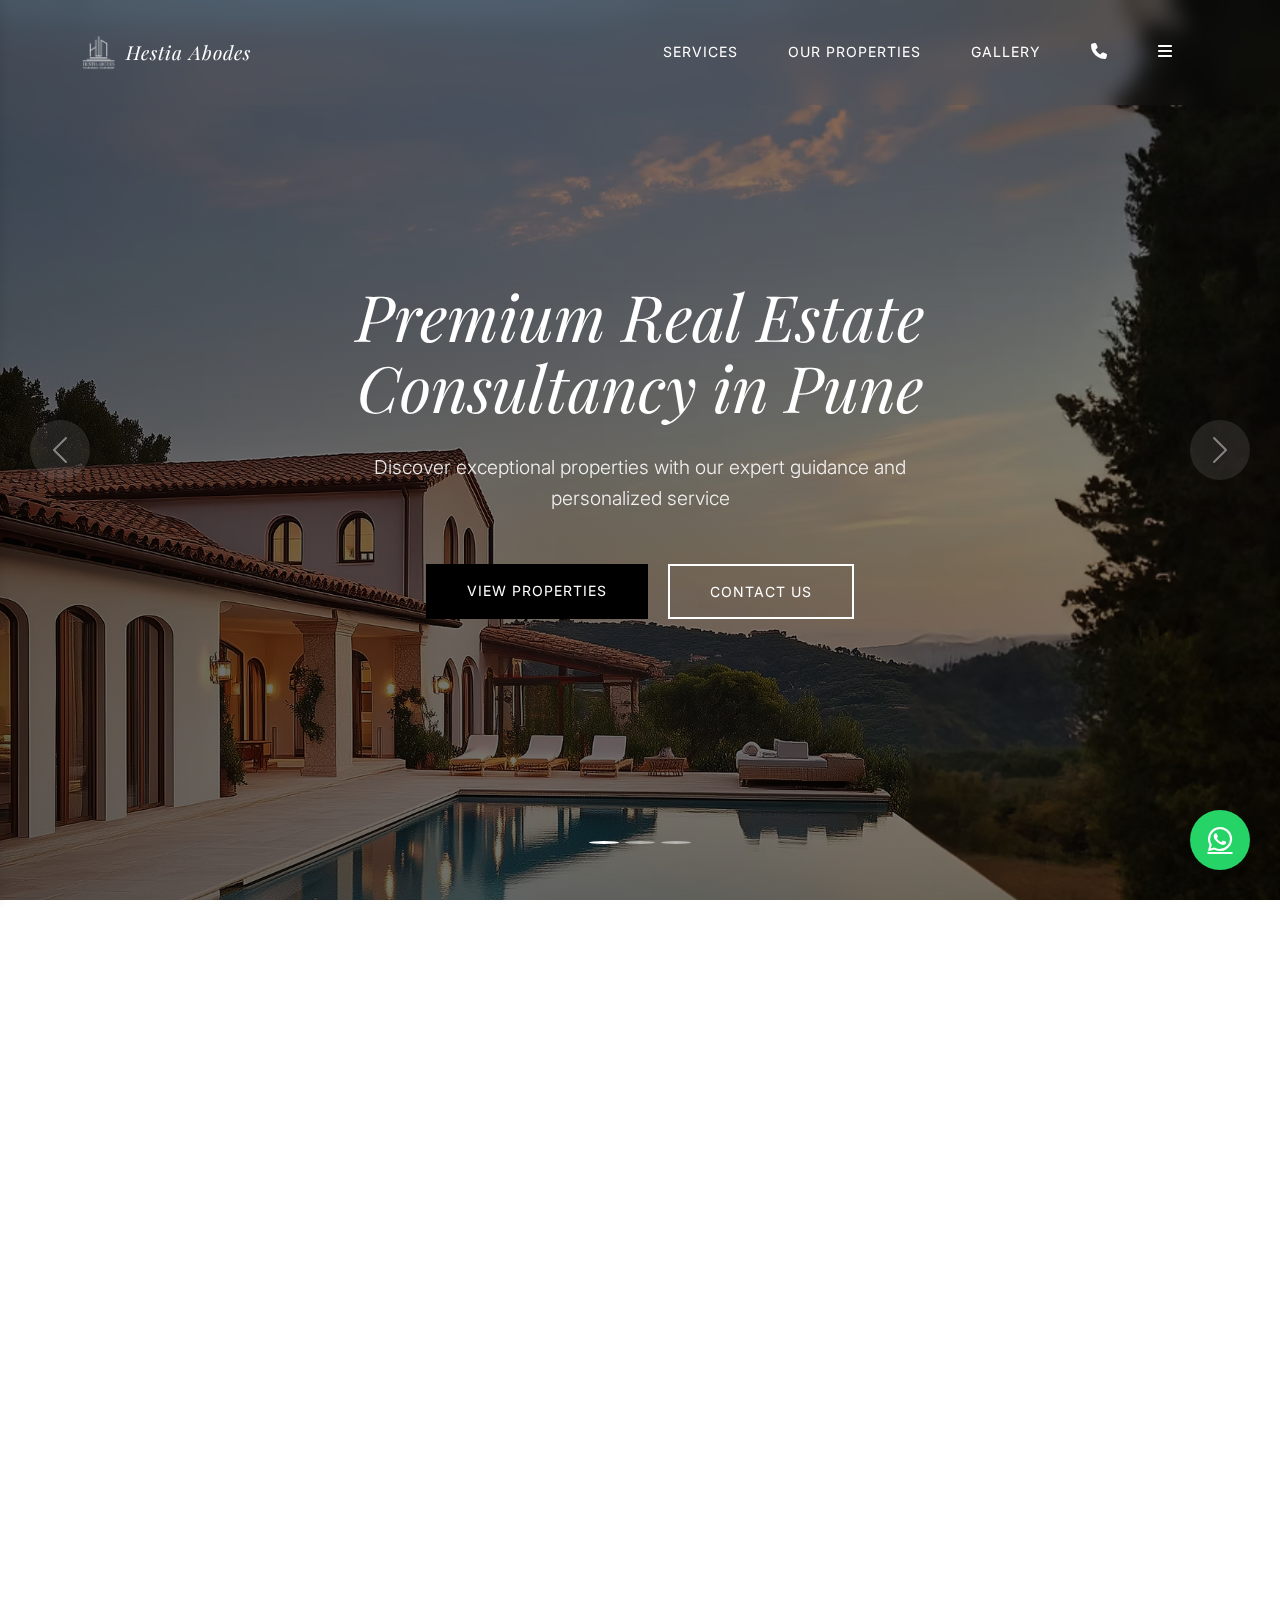
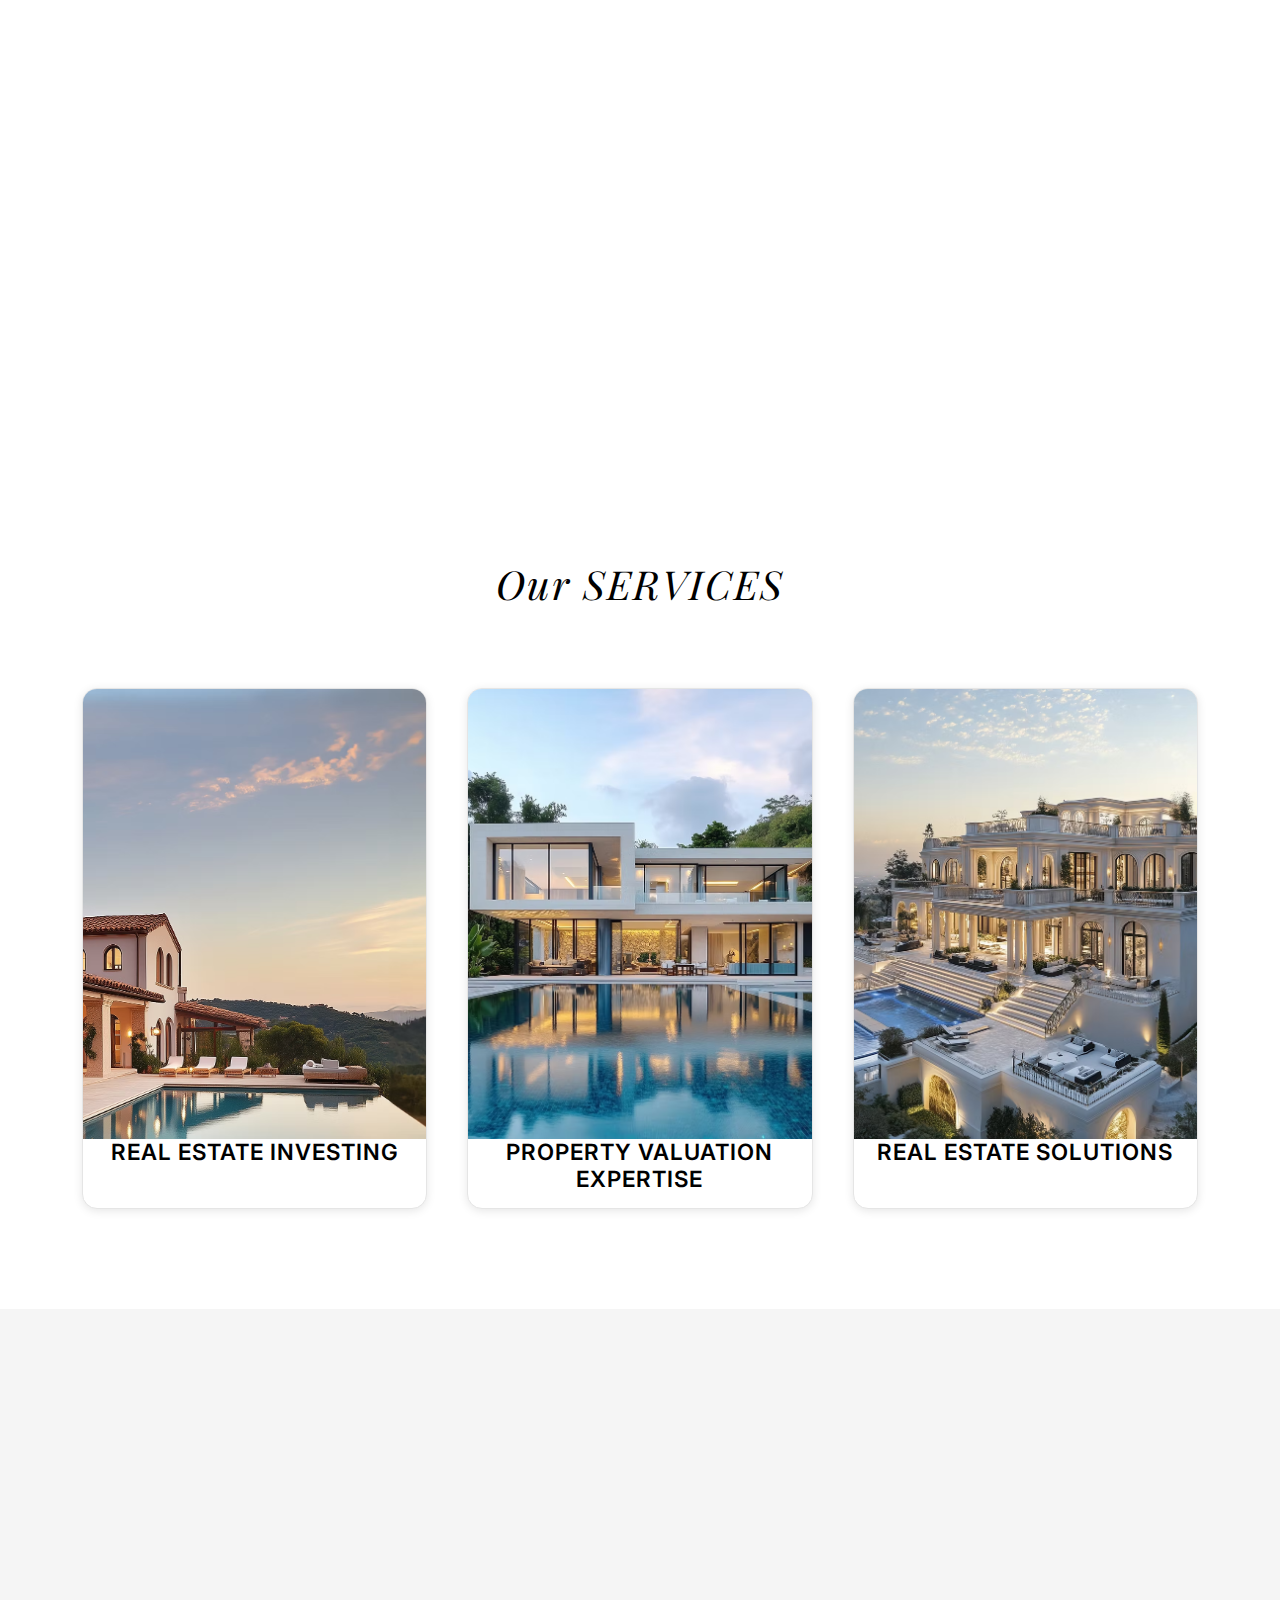
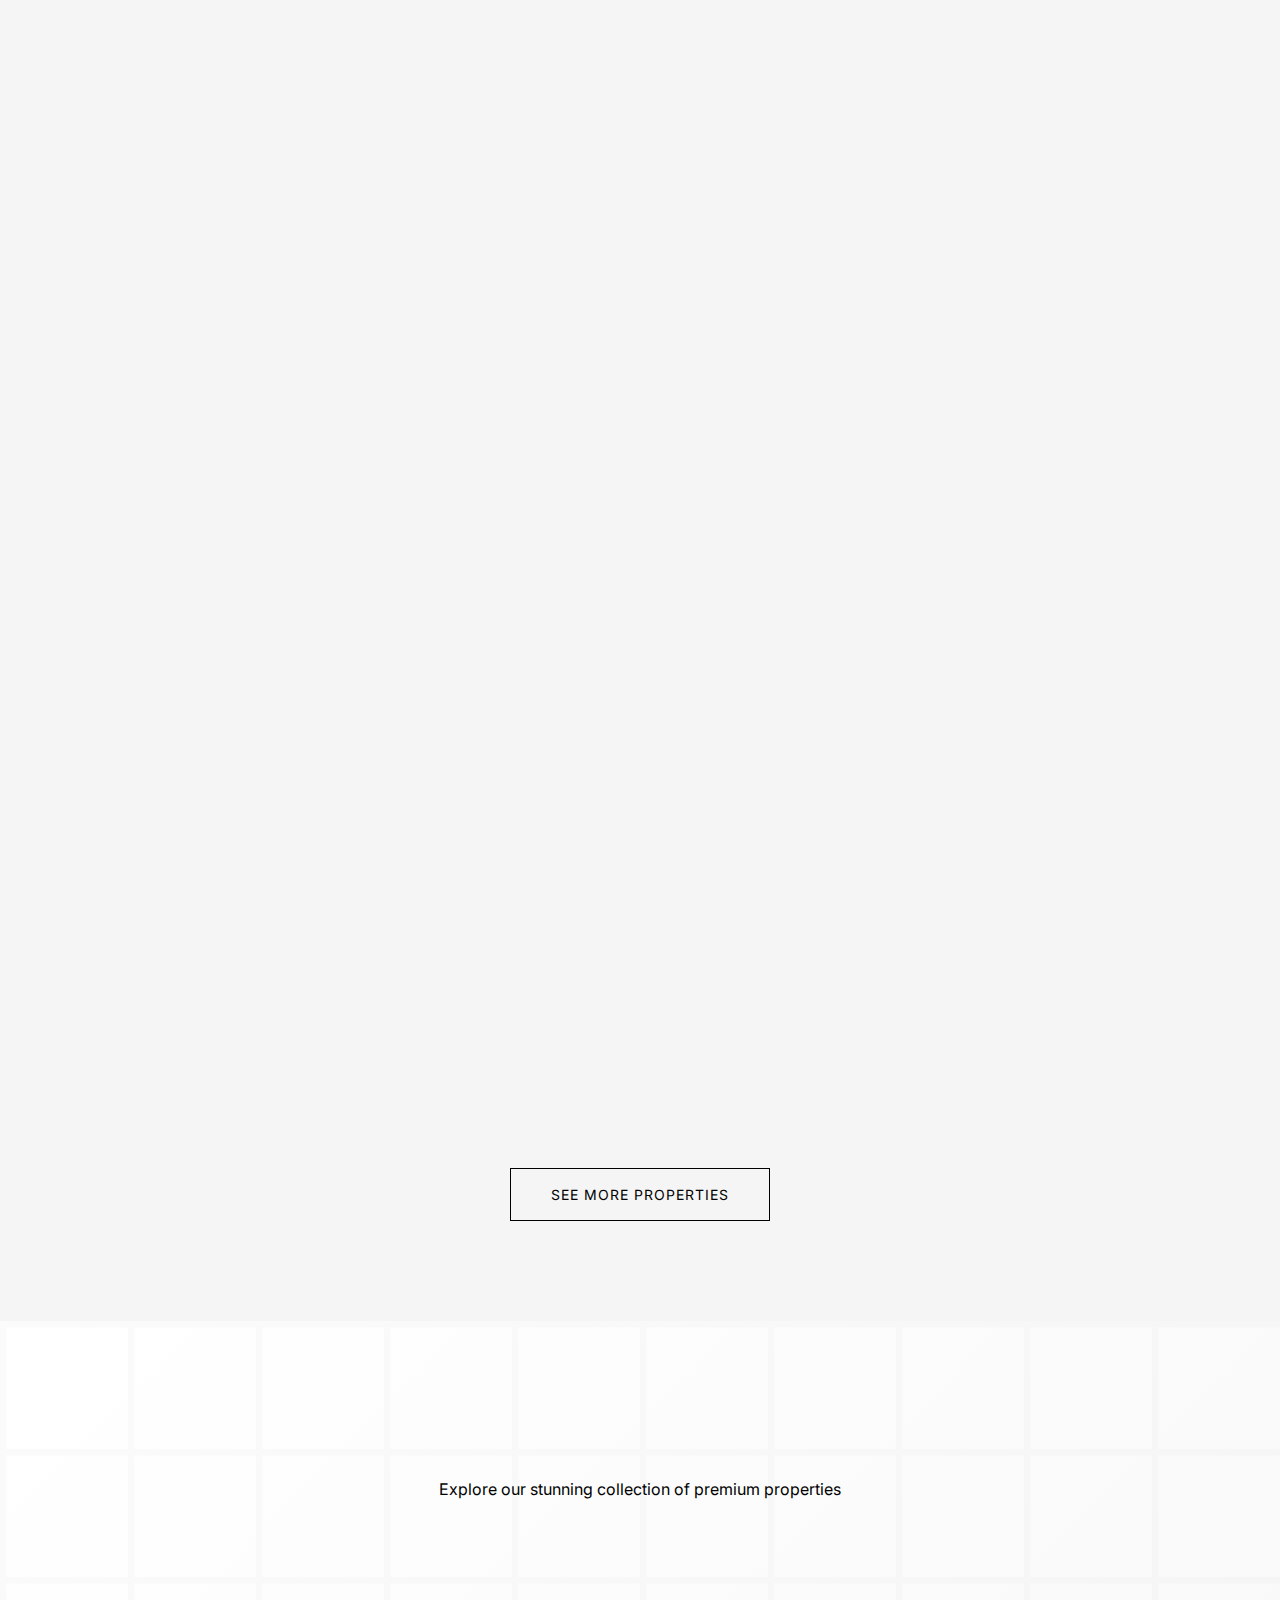
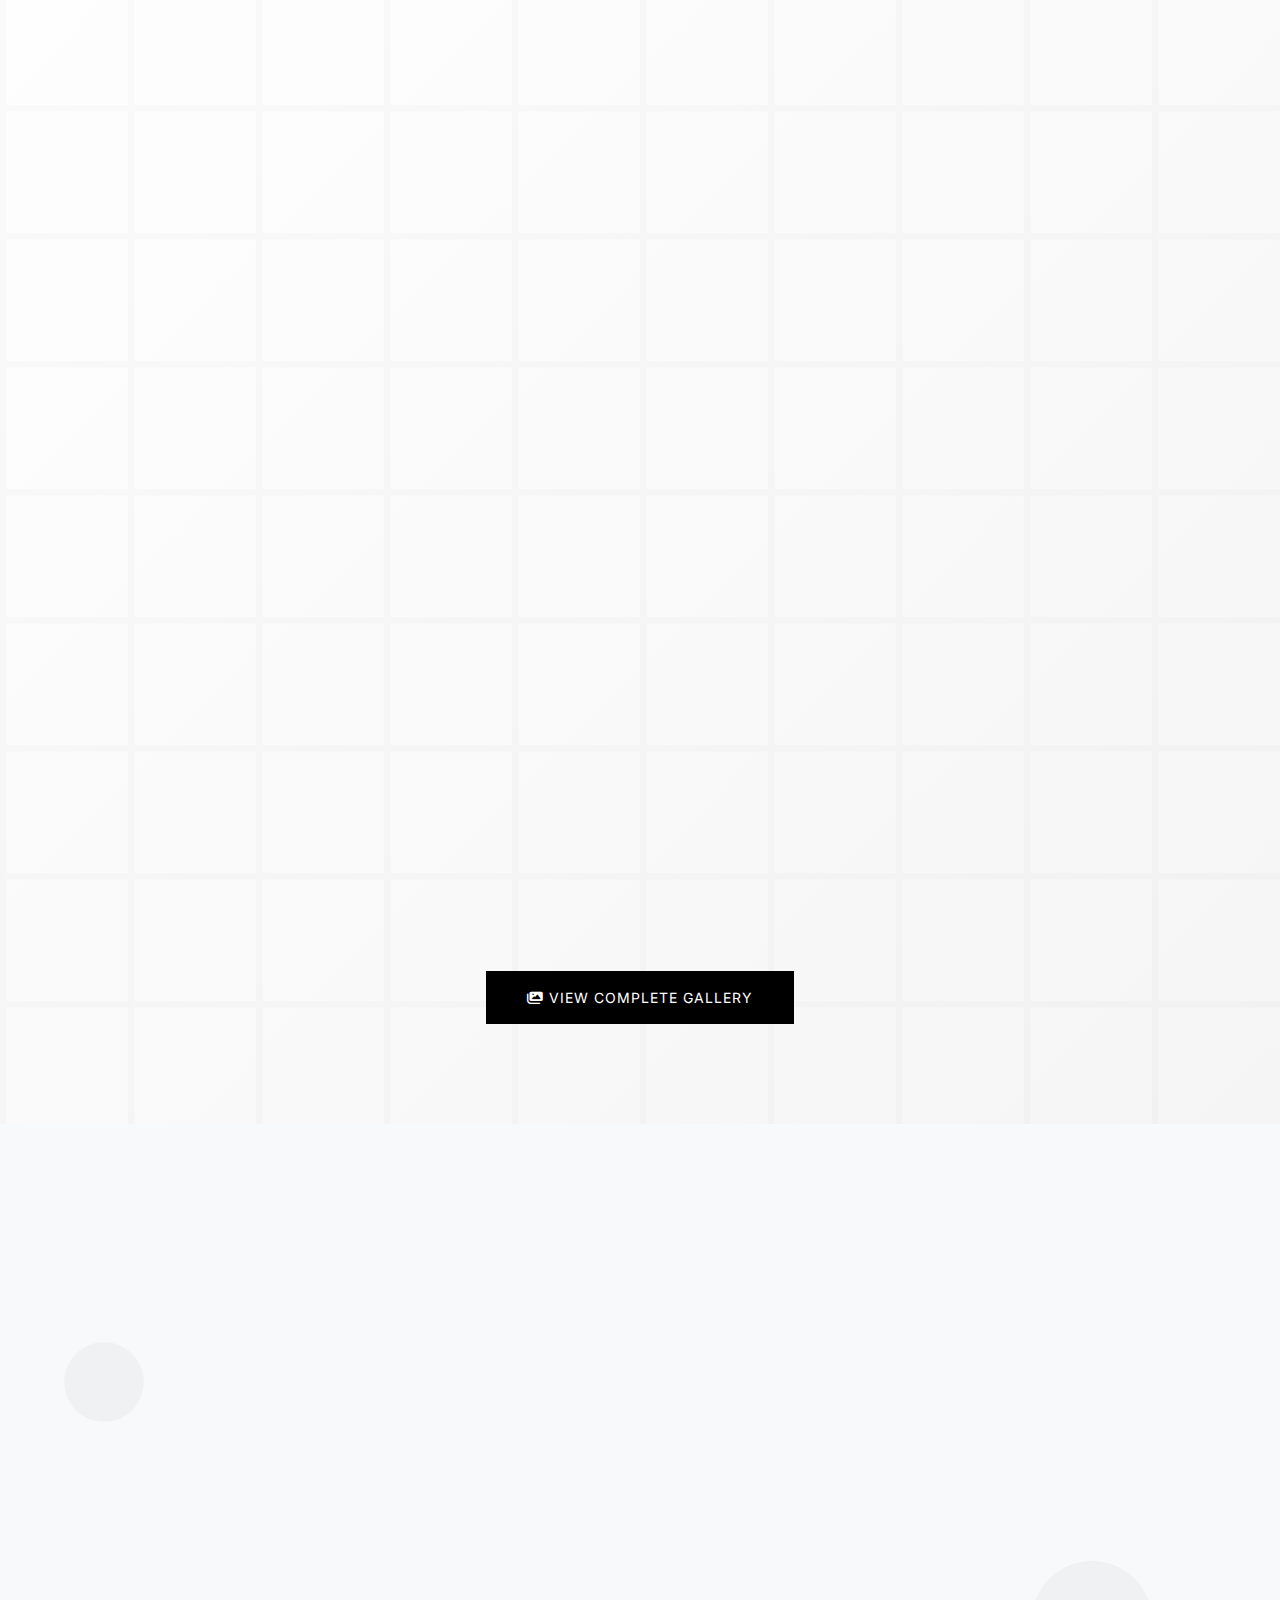
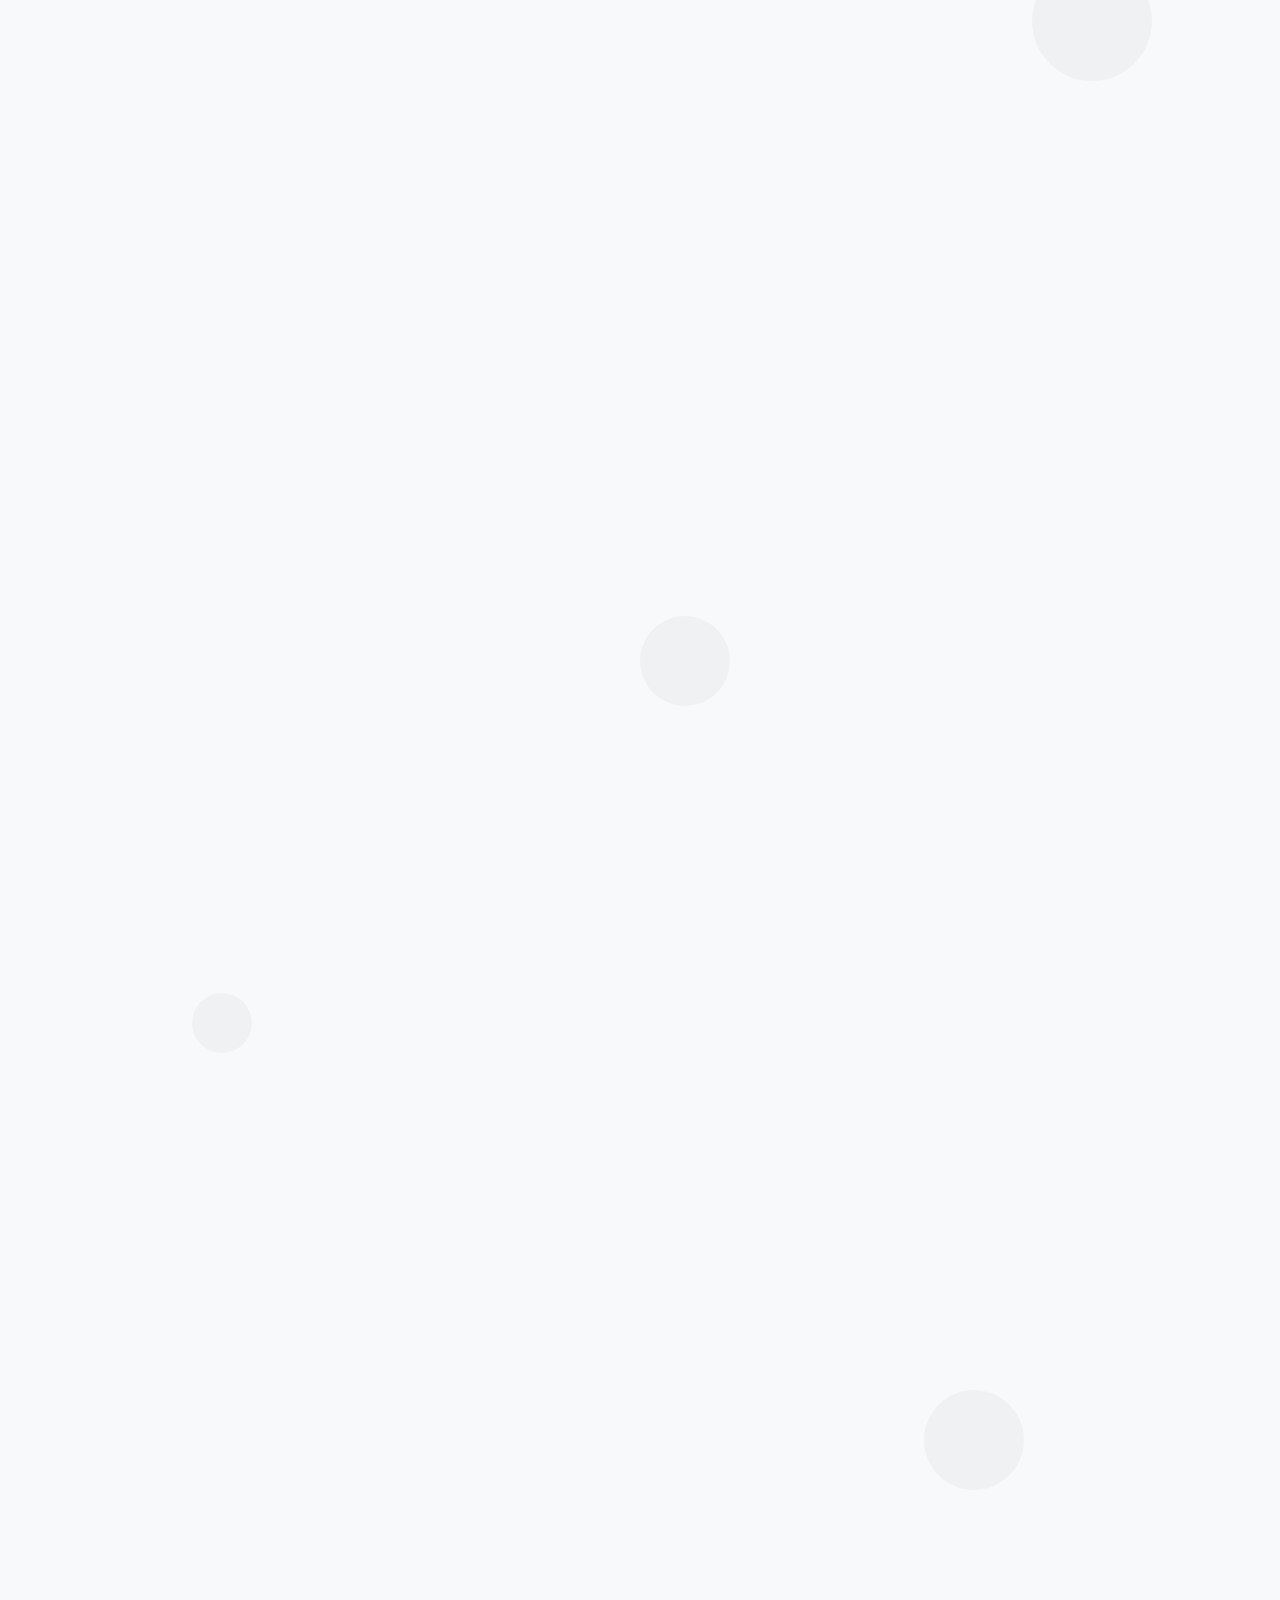
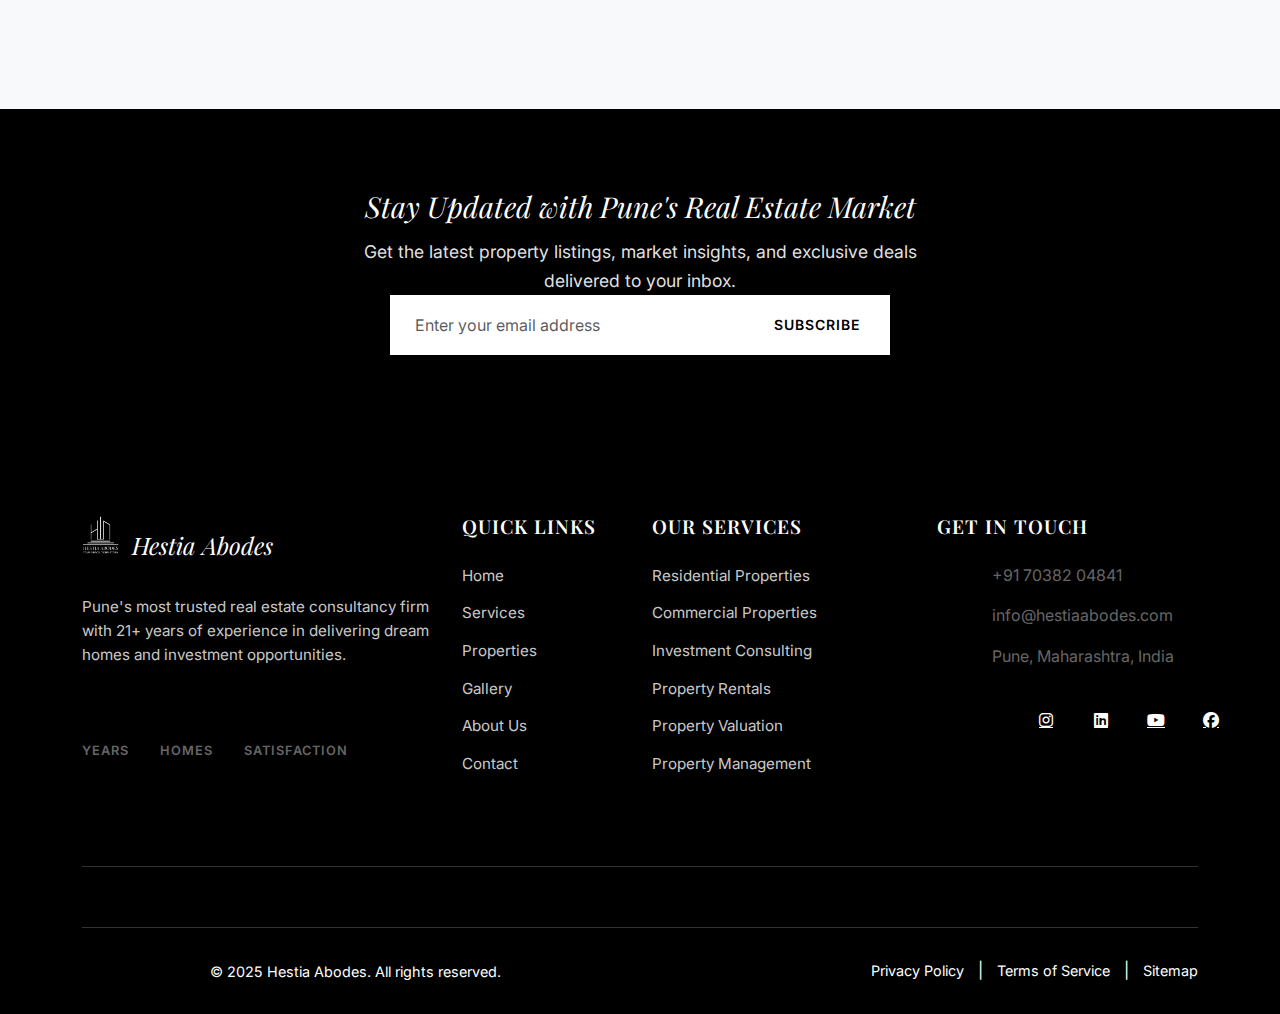
<file: index.html>
<!DOCTYPE html>
<html lang="en">
<head>
    <meta charset="UTF-8">
    <meta name="viewport" content="width=device-width, initial-scale=1.0">
    <title>Hestia Abodes - Premium Real Estate Consultancy in Pune</title>

    <!-- Bootstrap CSS -->
    <link href="https://cdn.jsdelivr.net/npm/bootstrap@5.3.0/dist/css/bootstrap.min.css" rel="stylesheet">
    <!-- Font Awesome Icons -->
    <link rel="stylesheet" href="https://cdnjs.cloudflare.com/ajax/libs/font-awesome/6.4.0/css/all.min.css">
    <!-- Google Fonts -->
    <link href="https://fonts.googleapis.com/css2?family=Playfair+Display:ital,wght@0,400;0,500;0,600;0,700;1,400&family=Inter:wght@300;400;500;600;700&display=swap" rel="stylesheet">
    <!-- Custom CSS -->
    <link rel="stylesheet" href="css/style.css">
</head>
<body>
    <!-- Navigation Bar -->
    <nav class="navbar navbar-expand-lg navbar-light fixed-top transparent-nav">
        <div class="container">
            <!-- Logo -->
            <a class="navbar-brand" href="#home">
                <img src="images/Hestia Abodes All Platinum Grey Black logo.png" alt="Hestia Abodes" class="brand-logo">
                <span class="brand-text">Hestia Abodes</span>
            </a>

            <!-- Desktop Menu -->
            <div class="navbar-nav d-none d-lg-flex ms-auto align-items-center">
                <a class="nav-link" href="#services">Services</a>
                <a class="nav-link" href="#properties">Our Properties</a>
                <a class="nav-link" href="#gallery">Gallery</a>
                <a class="nav-link" href="tel:+917038204841" title="Call Us">
                    <i class="fas fa-phone"></i>
                </a>
                <a class="nav-link" href="#" id="sidebarToggle" title="Menu">
                    <i class="fas fa-bars"></i>
                </a>
            </div>

            <!-- Mobile Menu Toggle -->
            <button class="navbar-toggler d-lg-none" type="button" id="mobileMenuToggle">
                <i class="fas fa-bars"></i>
            </button>
        </div>
    </nav>

    <!-- Sidebar -->
    <div class="sidebar" id="sidebar">
        <div class="sidebar-header">
            <div class="sidebar-brand">
                <img src="images/Hestia Abodes All Platinum Grey Black logo.png" alt="Hestia Abodes" class="sidebar-logo">
                <span>Hestia Abodes</span>
            </div>
            <button class="btn-close" id="sidebarClose"></button>
        </div>
        <div class="sidebar-content">
            <ul class="sidebar-menu">
                <li><a href="#home">Home</a></li>
                <li><a href="#services">Services</a></li>
                <li><a href="#properties">Our Properties</a></li>
                <li><a href="#gallery">Property Gallery</a></li>
                <li><a href="#about">About Us</a></li>
            </ul>

            <hr class="sidebar-divider">

            <ul class="sidebar-menu">
                <li><a href="#contact">Contact Us</a></li>
                <li><a href="tel:+917038204841">Call Now</a></li>
                <li><a href="https://wa.me/917038204841" target="_blank">WhatsApp</a></li>
                <li><a href="mailto:info@hestiaabodes.com">Email Us</a></li>
            </ul>

            <hr class="sidebar-divider">

            <ul class="sidebar-menu">
                <li><a href="#residential">Residential Properties</a></li>
                <li><a href="#commercial">Commercial Properties</a></li>
                <li><a href="#investment">Investment Opportunities</a></li>
            </ul>

            <hr class="sidebar-divider">

            <div class="social-section">
                <span>Follow Us</span>
                <div class="social-icons">
                    <a href="#" title="Instagram"><i class="fab fa-instagram"></i></a>
                    <a href="#" title="LinkedIn"><i class="fab fa-linkedin"></i></a>
                    <a href="#" title="YouTube"><i class="fab fa-youtube"></i></a>
                    <a href="#" title="Facebook"><i class="fab fa-facebook"></i></a>
                </div>
            </div>
        </div>
    </div>

    <!-- Sidebar Overlay -->
    <div class="sidebar-overlay" id="sidebarOverlay"></div>

    <!-- Hero Slider Section -->
    <section id="home" class="hero-section">
        <div id="heroCarousel" class="carousel slide" data-bs-ride="carousel" data-bs-interval="5000">
            <div class="carousel-indicators">
                <button type="button" data-bs-target="#heroCarousel" data-bs-slide-to="0" class="active"></button>
                <button type="button" data-bs-target="#heroCarousel" data-bs-slide-to="1"></button>
                <button type="button" data-bs-target="#heroCarousel" data-bs-slide-to="2"></button>
            </div>

            <div class="carousel-inner">
                <div class="carousel-item active">
                    <div class="hero-slide" style="background-image: url('images/real.jpg');">
                        <div class="hero-overlay"></div>
                        <div class="container">
                            <div class="hero-content">
                                <h1 class="hero-title">Premium Real Estate<br>Consultancy in Pune</h1>
                                <p class="hero-subtitle">Discover exceptional properties with our expert guidance and personalized service</p>
                                <div class="hero-buttons">
                                    <a href="#properties" class="btn btn-primary">View Properties</a>
                                    <a href="#contact" class="btn btn-outline-light">Contact Us</a>
                                </div>
                            </div>
                        </div>
                    </div>
                </div>

                <div class="carousel-item">
                    <div class="hero-slide" style="background-image: url('images/real1.jpg');">
                        <div class="hero-overlay"></div>
                        <div class="container">
                            <div class="hero-content">
                                <h1 class="hero-title">Luxury Living<br>Redefined</h1>
                                <p class="hero-subtitle">Experience the finest properties in Pune's most prestigious locations</p>
                                <div class="hero-buttons">
                                    <a href="#properties" class="btn btn-primary">View Properties</a>
                                    <a href="#contact" class="btn btn-outline-light">Contact Us</a>
                                </div>
                            </div>
                        </div>
                    </div>
                </div>

                <div class="carousel-item">
                    <div class="hero-slide" style="background-image: url('images/real3.jpg');">
                        <div class="hero-overlay"></div>
                        <div class="container">
                            <div class="hero-content">
                                <h1 class="hero-title">Your Dream Home<br>Awaits</h1>
                                <p class="hero-subtitle">21+ years of excellence in delivering exceptional real estate solutions</p>
                                <div class="hero-buttons">
                                    <a href="#properties" class="btn btn-primary">View Properties</a>
                                    <a href="#contact" class="btn btn-outline-light">Contact Us</a>
                                </div>
                            </div>
                        </div>
                    </div>
                </div>
            </div>

            <button class="carousel-control-prev" type="button" data-bs-target="#heroCarousel" data-bs-slide="prev">
                <span class="carousel-control-prev-icon"></span>
            </button>
            <button class="carousel-control-next" type="button" data-bs-target="#heroCarousel" data-bs-slide="next">
                <span class="carousel-control-next-icon"></span>
            </button>
        </div>
    </section>

    <!-- About Us Section -->
    <section id="about" class="about-section">
        <div class="container">
            <div class="about-split">
                <!-- Left Side - About Content -->
                <div class="about-content-side">
                    <div class="content-wrapper">
                        <div class="section-badge">ABOUT US</div>
                        <h2 class="about-title">Building Dreams, Creating Homes</h2>
                        <div class="about-description">
                            <p>
                                For over 15 years, Hestia Abodes has been Pune's most trusted real estate consultancy,
                                transforming property dreams into reality. We combine deep market knowledge with
                                personalized service to deliver exceptional results.
                            </p>
                            <p>
                                Our commitment to excellence, transparency, and client satisfaction has made us
                                the preferred choice for thousands of families and investors across Pune.
                            </p>
                        </div>

                        <div class="about-features">
                            <div class="feature-item">
                                <div class="feature-icon">
                                    <i class="fas fa-shield-alt"></i>
                                </div>
                                <div class="feature-content">
                                    <h4>Trusted Expertise</h4>
                                    <p>15+ years of proven track record in Pune's real estate market</p>
                                </div>
                            </div>

                            <div class="feature-item">
                                <div class="feature-icon">
                                    <i class="fas fa-handshake"></i>
                                </div>
                                <div class="feature-content">
                                    <h4>Personalized Service</h4>
                                    <p>Tailored solutions that match your unique requirements</p>
                                </div>
                            </div>

                            <div class="feature-item">
                                <div class="feature-icon">
                                    <i class="fas fa-award"></i>
                                </div>
                                <div class="feature-content">
                                    <h4>Award-Winning Excellence</h4>
                                    <p>Recognized for outstanding service and client satisfaction</p>
                                </div>
                            </div>
                        </div>

                        <div class="about-cta-left">
                            <a href="#contact" class="btn btn-primary">Get Free Consultation</a>
                        </div>
                    </div>
                </div>

                <!-- Right Side - Statistics Cards -->
                <div class="about-stats-side">
                    <div class="stats-container">
                        <div class="stats-grid">
                            <!-- Card 1: Years in Business -->
                            <div class="stat-card card-blue" data-count="15">
                                <div class="card-background">
                                    <div class="card-pattern"></div>
                                </div>
                                <div class="card-content">
                                    <div class="stat-number">0</div>
                                    <div class="stat-label">Years in Business</div>
                                    <div class="stat-description">Serving Pune since 2009</div>
                                </div>
                            </div>

                            <!-- Card 2: Projects Completed -->
                            <div class="stat-card card-green" data-count="500">
                                <div class="card-background">
                                    <div class="card-pattern"></div>
                                </div>
                                <div class="card-content">
                                    <div class="stat-number">0</div>
                                    <div class="stat-label">Projects Completed</div>
                                    <div class="stat-description">Successful deliveries</div>
                                </div>
                            </div>

                            <!-- Card 3: Happy Clients -->
                            <div class="stat-card card-orange" data-count="5000">
                                <div class="card-background">
                                    <div class="card-pattern"></div>
                                </div>
                                <div class="card-content">
                                    <div class="stat-number">0</div>
                                    <div class="stat-label">Happy Clients</div>
                                    <div class="stat-description">Satisfied families</div>
                                </div>
                            </div>

                            <!-- Card 4: Awards Won -->
                            <div class="stat-card card-purple" data-count="25">
                                <div class="card-background">
                                    <div class="card-pattern"></div>
                                </div>
                                <div class="card-content">
                                    <div class="stat-number">0</div>
                                    <div class="stat-label">Awards Won</div>
                                    <div class="stat-description">Industry recognition</div>
                                </div>
                            </div>
                        </div>
                    </div>
                </div>
            </div>
        </div>
    </section>

    <!-- Services Section -->
    <section id="services" class="services-section">
        <div class="container">
            <div class="section-header text-center">
                <h2 class="section-title">Our SERVICES</h2>
            </div>

            <div class="services-grid">
                <div class="service-card">
                    <div class="service-image">
                        <img src="images/real.jpg" alt="Real Estate Investing">
                    </div>
                    <div class="service-content">
                        <h4>REAL ESTATE INVESTING</h4>
                    </div>
                </div>

                <div class="service-card">
                    <div class="service-image">
                        <img src="images/real1.jpg" alt="Property Valuation">
                    </div>
                    <div class="service-content">
                        <h4>PROPERTY VALUATION EXPERTISE</h4>
                    </div>
                </div>

                <div class="service-card">
                    <div class="service-image">
                        <img src="images/real3.jpg" alt="Real Estate Solutions">
                    </div>
                    <div class="service-content">
                        <h4>REAL ESTATE SOLUTIONS</h4>
                    </div>
                </div>
            </div>
        </div>
    </section>

    <!-- Featured Properties Section -->
    <section id="properties" class="properties-section">
        <div class="container">
            <div class="section-header text-center">
                <h2 class="section-title">Featured PROPERTIES</h2>
            </div>

            <!-- Property 1 - Content Left, Image Right -->
            <div class="property-showcase" data-aos="fade-up">
                <div class="row align-items-center">
                    <div class="col-lg-6">
                        <div class="property-info">
                            <div class="property-number">NO. 1</div>
                            <h3 class="property-name">THE PAVILION HOUSE</h3>
                            <div class="property-type">SINGLE FAMILY HOME</div>
                            <div class="property-location">Baner, Pune</div>
                            <div class="property-description">
                                A stunning modern residence featuring contemporary architecture,
                                spacious interiors, and premium amenities in the heart of Baner.
                            </div>
                            <div class="property-price">₹2.5 Cr onwards</div>
                        </div>
                    </div>
                    <div class="col-lg-6">
                        <div class="property-image-main">
                            <img src="images/real1.jpg" alt="The Pavilion House">
                        </div>
                    </div>
                </div>
            </div>

            <!-- Property 2 - Image Left, Content Right -->
            <div class="property-showcase property-reverse" data-aos="fade-up">
                <div class="row align-items-center">
                    
                    <div class="col-lg-6">
                        <div class="property-info">
                            <div class="property-number">NO. 2</div>
                            <h3 class="property-name">LUXURY VILLA ESTATE</h3>
                            <div class="property-type">PREMIUM VILLA</div>
                            <div class="property-location">Wakad, Pune</div>
                            <div class="property-description">
                                An exclusive villa offering unparalleled luxury with private gardens,
                                premium finishes, and world-class amenities.
                            </div>
                            <div class="property-price">₹3.2 Cr onwards</div>
                        </div>
                    </div>
                    <div class="col-lg-6">
                        <div class="property-image-main">
                            <img src="images/real.jpg" alt="Luxury Villa Estate">
                        </div>
                    </div>
                </div>
            </div>

            <!-- Property 3 - Content Left, Image Right -->
            <div class="property-showcase property-hidden" data-aos="fade-up">
                <div class="row align-items-center">
                    <div class="col-lg-6">
                        <div class="property-info">
                            <div class="property-number">NO. 3</div>
                            <h3 class="property-name">MODERN APARTMENTS</h3>
                            <div class="property-type">LUXURY APARTMENTS</div>
                            <div class="property-location">Hinjewadi, Pune</div>
                            <div class="property-description">
                                Contemporary apartments designed for modern living with smart home features,
                                premium amenities, and excellent connectivity.
                            </div>
                            <div class="property-price">₹1.8 Cr onwards</div>
                        </div>
                    </div>
                    <div class="col-lg-6">
                        <div class="property-image-main">
                            <img src="images/real3.jpg" alt="Modern Apartments">
                        </div>
                    </div>
                </div>
            </div>

            <!-- See More Button -->
            <div class="text-center mt-5">
                <button class="btn btn-outline-dark btn-lg" id="seeMoreProperties">
                    See More Properties
                </button>
            </div>
        </div>
    </section>

    <!-- Property Gallery Section -->
    <section id="gallery" class="gallery-section">
        <div class="container-fluid">
            <div class="section-header text-center">
                <h2 class="section-title">Property GALLERY</h2>
                <p class="section-subtitle">Explore our stunning collection of premium properties</p>
            </div>

            <!-- Gallery Filter Tabs -->
            <div class="gallery-filters text-center">
                <button class="filter-btn active" data-filter="all">All Properties</button>
                <button class="filter-btn" data-filter="residential">Residential</button>
                <button class="filter-btn" data-filter="commercial">Commercial</button>
                <button class="filter-btn" data-filter="luxury">Luxury</button>
            </div>

            <!-- Creative Gallery Layout -->
            <div class="gallery-creative">
                <!-- Large Featured Image -->
                <div class="gallery-item gallery-large" data-category="luxury">
                    <div class="gallery-image">
                        <img src="images/real1.jpg" alt="Luxury Villa Estate">
                        <div class="gallery-overlay">
                            <div class="overlay-content">
                                <span class="property-tag">FEATURED</span>
                                <h3>Luxury Villa Estate</h3>
                                <p>Premium architectural masterpiece with world-class amenities</p>
                                <div class="property-details">
                                    <span><i class="fas fa-map-marker-alt"></i> Wakad, Pune</span>
                                    <span><i class="fas fa-home"></i> Villa</span>
                                </div>
                                <button class="btn btn-outline-light btn-sm">View Details</button>
                            </div>
                        </div>
                    </div>
                </div>

                <!-- Medium Images -->
                <div class="gallery-item gallery-medium" data-category="residential">
                    <div class="gallery-image">
                        <img src="images/real.jpg" alt="Modern Apartments">
                        <div class="gallery-overlay">
                            <div class="overlay-content">
                                <span class="property-tag">NEW</span>
                                <h4>Modern Apartments</h4>
                                <p>Contemporary living spaces</p>
                                <div class="property-details">
                                    <span><i class="fas fa-map-marker-alt"></i> Baner, Pune</span>
                                </div>
                            </div>
                        </div>
                    </div>
                </div>

                <div class="gallery-item gallery-medium" data-category="commercial">
                    <div class="gallery-image">
                        <img src="images/real3.jpg" alt="Commercial Spaces">
                        <div class="gallery-overlay">
                            <div class="overlay-content">
                                <span class="property-tag">PREMIUM</span>
                                <h4>Commercial Spaces</h4>
                                <p>Prime business locations</p>
                                <div class="property-details">
                                    <span><i class="fas fa-map-marker-alt"></i> Hinjewadi, Pune</span>
                                </div>
                            </div>
                        </div>
                    </div>
                </div>

                <!-- Small Images -->
                <div class="gallery-item gallery-small" data-category="residential">
                    <div class="gallery-image">
                        <img src="images/real.jpg" alt="Cozy Homes">
                        <div class="gallery-overlay">
                            <div class="overlay-content">
                                <h5>Cozy Homes</h5>
                                <p>Perfect for families</p>
                            </div>
                        </div>
                    </div>
                </div>

                <div class="gallery-item gallery-small" data-category="luxury">
                    <div class="gallery-image">
                        <img src="images/real1.jpg" alt="Penthouse Suites">
                        <div class="gallery-overlay">
                            <div class="overlay-content">
                                <h5>Penthouse Suites</h5>
                                <p>Sky-high luxury</p>
                            </div>
                        </div>
                    </div>
                </div>

                <div class="gallery-item gallery-small" data-category="commercial">
                    <div class="gallery-image">
                        <img src="images/real3.jpg" alt="Office Complexes">
                        <div class="gallery-overlay">
                            <div class="overlay-content">
                                <h5>Office Complexes</h5>
                                <p>Modern workspaces</p>
                            </div>
                        </div>
                    </div>
                </div>
            </div>

            <!-- View More Button -->
            <div class="text-center mt-5">
                <button class="btn btn-primary btn-lg" id="viewMoreGallery">
                    <i class="fas fa-images"></i> View Complete Gallery
                </button>
            </div>
        </div>
    </section>



    <!-- Contact Section -->
    <section id="contact" class="contact-section">
        <!-- Animated Background -->
        <div class="contact-background">
            <div class="floating-shapes">
                <div class="shape shape-1"></div>
                <div class="shape shape-2"></div>
                <div class="shape shape-3"></div>
                <div class="shape shape-4"></div>
                <div class="shape shape-5"></div>
            </div>
        </div>

        <div class="container">
            <!-- Creative Header -->
            <div class="contact-header text-center">
                <div class="header-badge">CONTACT US</div>
                <h2 class="contact-title">
                    <span class="title-line">Let's Make Your</span>
                    <span class="title-highlight">Dream Home</span>
                    <span class="title-line">A Reality</span>
                </h2>
                <p class="contact-subtitle">Ready to take the next step? We're here to guide you through every detail of your property journey.</p>
            </div>

            <!-- Interactive Contact Cards -->
            <div class="contact-methods">
                <div class="method-card" data-method="call">
                    <div class="method-icon">
                        <i class="fas fa-phone"></i>
                    </div>
                    <div class="method-content">
                        <h4>Call Us Now</h4>
                        <p>Speak directly with our experts</p>
                        <a href="tel:+917038204841" class="method-link">+91 70382 04841</a>
                    </div>
                    <div class="method-hover-effect"></div>
                </div>

                <div class="method-card" data-method="email">
                    <div class="method-icon">
                        <i class="fas fa-envelope"></i>
                    </div>
                    <div class="method-content">
                        <h4>Email Us</h4>
                        <p>Get detailed information via email</p>
                        <a href="mailto:info@hestiaabodes.com" class="method-link">info@hestiaabodes.com</a>
                    </div>
                    <div class="method-hover-effect"></div>
                </div>

                <div class="method-card" data-method="visit">
                    <div class="method-icon">
                        <i class="fas fa-map-marker-alt"></i>
                    </div>
                    <div class="method-content">
                        <h4>Visit Our Office</h4>
                        <p>Meet us in person for consultation</p>
                        <span class="method-link">Pune, Maharashtra</span>
                    </div>
                    <div class="method-hover-effect"></div>
                </div>

                <div class="method-card" data-method="form">
                    <div class="method-icon">
                        <i class="fas fa-comments"></i>
                    </div>
                    <div class="method-content">
                        <h4>Send Message</h4>
                        <p>Fill out our contact form below</p>
                        <span class="method-link">Quick Response</span>
                    </div>
                    <div class="method-hover-effect"></div>
                </div>
            </div>

            <!-- Enhanced Contact Form -->
            <div class="contact-form-section">
                <div class="row">
                    <div class="col-lg-8 mx-auto">
                        <div class="form-container">
                            <div class="form-header">
                                <h3>Send Us a Message</h3>
                                <p>Fill out the form below and we'll get back to you within 24 hours</p>
                            </div>

                            <form class="contact-form">
                                <div class="form-row">
                                    <div class="form-group">
                                        <div class="input-wrapper">
                                            <input type="text" class="form-input" id="name" name="name" required>
                                            <label for="name" class="form-label">Full Name *</label>
                                            <div class="input-line"></div>
                                        </div>
                                    </div>

                                    <div class="form-group">
                                        <div class="input-wrapper">
                                            <input type="email" class="form-input" id="email" name="email" required>
                                            <label for="email" class="form-label">Email Address *</label>
                                            <div class="input-line"></div>
                                        </div>
                                    </div>
                                </div>

                                <div class="form-row">
                                    <div class="form-group">
                                        <div class="input-wrapper">
                                            <input type="tel" class="form-input" id="phone" name="phone" required>
                                            <label for="phone" class="form-label">Phone Number *</label>
                                            <div class="input-line"></div>
                                        </div>
                                    </div>

                                    <div class="form-group">
                                        <div class="select-wrapper">
                                            <select class="form-select" id="interest" name="interest">
                                                <option value="">Select Property Type</option>
                                                <option value="residential">Residential</option>
                                                <option value="commercial">Commercial</option>
                                                <option value="investment">Investment</option>
                                                <option value="rental">Rental</option>
                                            </select>
                                            <label for="interest" class="form-label">Property Interest</label>
                                            <div class="input-line"></div>
                                        </div>
                                    </div>
                                </div>

                                <div class="form-group full-width">
                                    <div class="textarea-wrapper">
                                        <textarea class="form-textarea" id="message" name="message" rows="5" placeholder="Tell us about your requirements..."></textarea>
                                        <label for="message" class="form-label">Your Message</label>
                                        <div class="input-line"></div>
                                    </div>
                                </div>

                                <div class="form-submit">
                                    <button type="submit" class="submit-btn">
                                        <span class="btn-text">Send Message</span>
                                        <span class="btn-icon"><i class="fas fa-paper-plane"></i></span>
                                        <div class="btn-ripple"></div>
                                    </button>
                                </div>
                            </form>
                        </div>
                    </div>
                </div>
            </div>

            <!-- Office Hours & Social -->
            <div class="contact-footer">
                <div class="row">
                    <div class="col-md-6">
                        <div class="office-hours">
                            <h4>Office Hours</h4>
                            <div class="hours-list">
                                <div class="hours-item">
                                    <span class="day">Monday - Saturday</span>
                                    <span class="time">9:00 AM - 7:00 PM</span>
                                </div>
                                <div class="hours-item">
                                    <span class="day">Sunday</span>
                                    <span class="time">10:00 AM - 5:00 PM</span>
                                </div>
                            </div>
                        </div>
                    </div>

                    <div class="col-md-6">
                        <div class="social-section">
                            <h4>Follow Us</h4>
                            <div class="social-links">
                                <a href="#" class="social-link" data-platform="instagram">
                                    <i class="fab fa-instagram"></i>
                                    <span>Instagram</span>
                                </a>
                                <a href="#" class="social-link" data-platform="linkedin">
                                    <i class="fab fa-linkedin"></i>
                                    <span>LinkedIn</span>
                                </a>
                                <a href="#" class="social-link" data-platform="youtube">
                                    <i class="fab fa-youtube"></i>
                                    <span>YouTube</span>
                                </a>
                                <a href="#" class="social-link" data-platform="facebook">
                                    <i class="fab fa-facebook"></i>
                                    <span>Facebook</span>
                                </a>
                            </div>
                        </div>
                    </div>
                </div>
            </div>
        </div>
    </section>

    <!-- Newsletter Section -->
    <section class="newsletter-section">
        <div class="container">
            <div class="newsletter-content text-center">
                <h3>Stay Updated with Pune's Real Estate Market</h3>
                <p>Get the latest property listings, market insights, and exclusive deals delivered to your inbox.</p>
                <form class="newsletter-form">
                    <div class="input-group">
                        <input type="email" class="form-control" placeholder="Enter your email address" required>
                        <button class="btn btn-primary" type="submit">Subscribe</button>
                    </div>
                </form>
            </div>
        </div>
    </section>

    <!-- Footer -->
    <footer class="footer">
        <div class="container">
            <div class="footer-content">
                <div class="row">
                    <!-- Company Info -->
                    <div class="col-lg-4 col-md-6">
                        <div class="footer-section">
                            <div class="footer-brand">
                                <img src="images/Hestia Abodes All Platinum Grey Black logo.png" height="100px;" alt="Hestia Abodes" class="footer-logo">
                                <span style="color:white">Hestia Abodes</span>
                            </div>
                            <p class="footer-description">
                                Pune's most trusted real estate consultancy firm with 21+ years of experience
                                in delivering dream homes and investment opportunities.
                            </p>
                            <div class="footer-stats">
                                <div class="stat-item">
                                    <span class="stat-number">21+</span>
                                    <span class="stat-label">Years</span>
                                </div>
                                <div class="stat-item">
                                    <span class="stat-number">500+</span>
                                    <span class="stat-label">Homes</span>
                                </div>
                                <div class="stat-item">
                                    <span class="stat-number">100%</span>
                                    <span class="stat-label">Satisfaction</span>
                                </div>
                            </div>
                        </div>
                    </div>

                    <!-- Quick Links -->
                    <div class="col-lg-2 col-md-6">
                        <div class="footer-section">
                            <h5>Quick Links</h5>
                            <ul class="footer-links">
                                <li><a href="#home">Home</a></li>
                                <li><a href="#services">Services</a></li>
                                <li><a href="#properties">Properties</a></li>
                                <li><a href="#gallery">Gallery</a></li>
                                <li><a href="#about">About Us</a></li>
                                <li><a href="#contact">Contact</a></li>
                            </ul>
                        </div>
                    </div>

                    <!-- Services -->
                    <div class="col-lg-3 col-md-6">
                        <div class="footer-section">
                            <h5>Our Services</h5>
                            <ul class="footer-links">
                                <li><a href="#residential">Residential Properties</a></li>
                                <li><a href="#commercial">Commercial Properties</a></li>
                                <li><a href="#investment">Investment Consulting</a></li>
                                <li><a href="#rental">Property Rentals</a></li>
                                <li><a href="#valuation">Property Valuation</a></li>
                                <li><a href="#management">Property Management</a></li>
                            </ul>
                        </div>
                    </div>

                    <!-- Contact Info -->
                    <div class="col-lg-3 col-md-6">
                        <div class="footer-section">
                            <h5>Get In Touch</h5>
                            <div class="footer-contact">
                                <div class="contact-item">
                                    <i class="fas fa-phone"></i>
                                    <a href="tel:+917038204841">+91 70382 04841</a>
                                </div>
                                <div class="contact-item">
                                    <i class="fas fa-envelope"></i>
                                    <a href="mailto:info@hestiaabodes.com">info@hestiaabodes.com</a>
                                </div>
                                <div class="contact-item">
                                    <i class="fas fa-map-marker-alt"></i>
                                    <span>Pune, Maharashtra, India</span>
                                </div>
                            </div>

                            <div class="footer-social">
                                <h6>Follow Us</h6>
                                <div class="social-icons">
                                    <a href="#" title="Instagram"><i class="fab fa-instagram"></i></a>
                                    <a href="#" title="LinkedIn"><i class="fab fa-linkedin"></i></a>
                                    <a href="#" title="YouTube"><i class="fab fa-youtube"></i></a>
                                    <a href="#" title="Facebook"><i class="fab fa-facebook"></i></a>
                                </div>
                            </div>
                        </div>
                    </div>
                </div>
            </div>

            <!-- Footer Bottom -->
            <div class="footer-bottom">
                <div class="row align-items-center">
                    <div class="col-md-6">
                        <p class="footer-copyright">
                            &copy; 2025 Hestia Abodes. All rights reserved.
                        </p>
                    </div>
                    <div class="col-md-6">
                        <div class="footer-bottom-links">
                            <a href="#privacy">Privacy Policy</a>
                            <span>|</span>
                            <a href="#terms">Terms of Service</a>
                            <span>|</span>
                            <a href="#sitemap">Sitemap</a>
                        </div>
                    </div>
                </div>
            </div>
        </div>
    </footer>

    <!-- Back to Top Button -->
    <a href="#" class="back-to-top" id="backToTop">
        <i class="fas fa-chevron-up"></i>
    </a>

    <!-- WhatsApp Float Button -->
    <div class="whatsapp-float">
        <a href="https://wa.me/917038204841" target="_blank">
            <i class="fab fa-whatsapp"></i>
        </a>
    </div>

    <!-- Bootstrap JS -->
    <script src="https://cdn.jsdelivr.net/npm/bootstrap@5.3.0/dist/js/bootstrap.bundle.min.js"></script>
    <!-- jQuery -->
    <script src="https://code.jquery.com/jquery-3.6.0.min.js"></script>
    <!-- Custom JS -->
    <script src="js/script.js"></script>
</body>
</html>
</file>
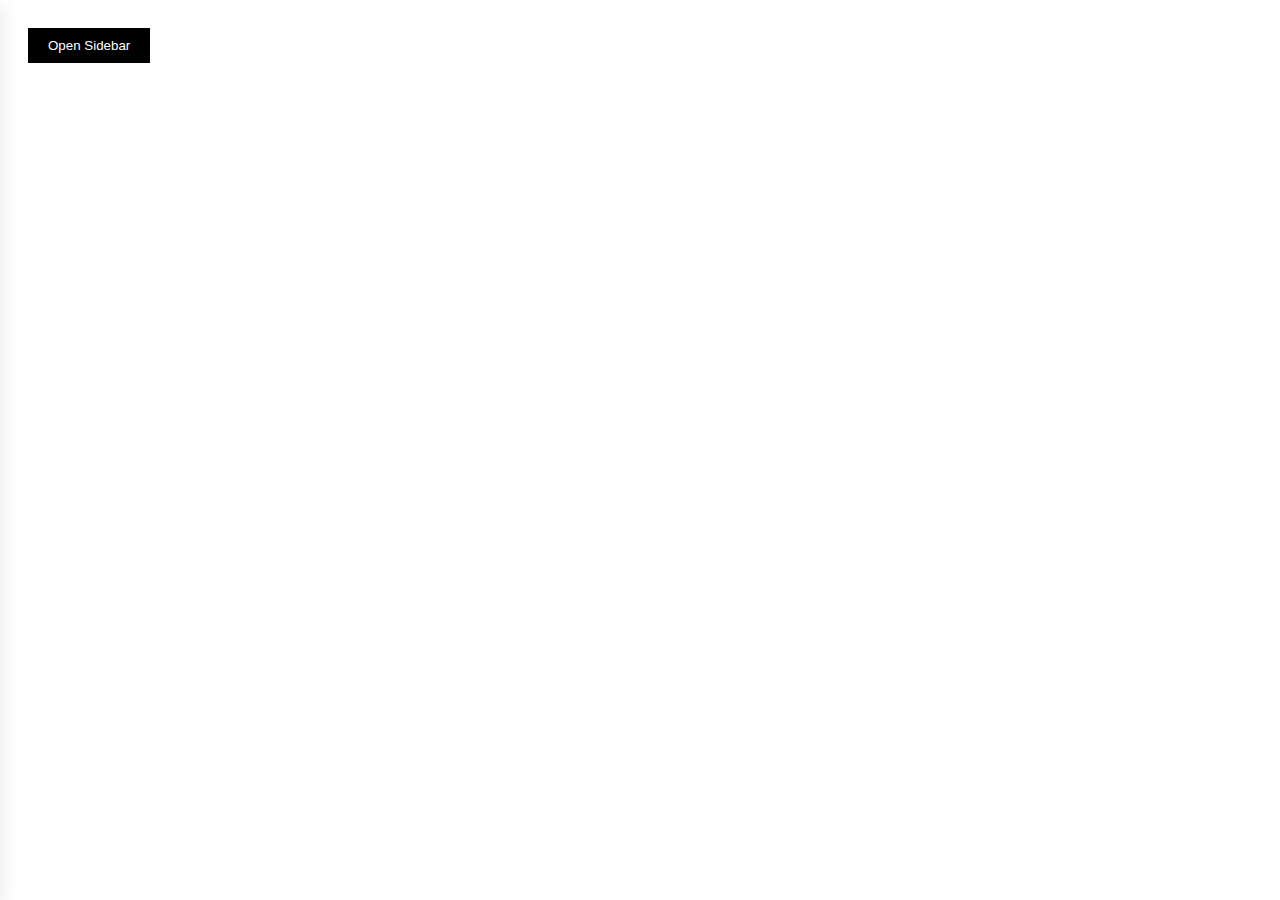
<file: test-sidebar.html>
<!DOCTYPE html>
<html lang="en">
<head>
    <meta charset="UTF-8">
    <meta name="viewport" content="width=device-width, initial-scale=1.0">
    <title>Test Sidebar</title>
    <style>
        .sidebar {
            position: fixed;
            top: 0;
            left: -350px;
            width: 350px;
            height: 100vh;
            background: white;
            box-shadow: 0 4px 20px rgba(0,0,0,0.1);
            z-index: 1050;
            transition: all 0.3s ease;
            overflow-y: auto;
        }
        
        .sidebar.active {
            left: 0;
        }
        
        .sidebar-overlay {
            position: fixed;
            top: 0;
            left: 0;
            width: 100%;
            height: 100%;
            background: rgba(0, 0, 0, 0.5);
            z-index: 1040;
            opacity: 0;
            visibility: hidden;
            transition: all 0.3s ease;
        }
        
        .sidebar-overlay.active {
            opacity: 1;
            visibility: visible;
        }
        
        .test-button {
            padding: 10px 20px;
            background: #000;
            color: white;
            border: none;
            cursor: pointer;
            margin: 20px;
        }
        
        .sidebar-content {
            padding: 20px;
        }
    </style>
</head>
<body>
    <button class="test-button" id="openSidebar">Open Sidebar</button>
    
    <div class="sidebar" id="sidebar">
        <div class="sidebar-content">
            <h3>Test Sidebar</h3>
            <button id="closeSidebar">Close</button>
            <ul>
                <li><a href="#">Home</a></li>
                <li><a href="#">Services</a></li>
                <li><a href="#">Contact</a></li>
            </ul>
        </div>
    </div>
    
    <div class="sidebar-overlay" id="sidebarOverlay"></div>
    
    <script src="https://code.jquery.com/jquery-3.6.0.min.js"></script>
    <script>
        $(document).ready(function() {
            console.log('Test page loaded');
            
            $('#openSidebar').click(function() {
                console.log('Open button clicked');
                $('#sidebar').addClass('active');
                $('#sidebarOverlay').addClass('active');
            });
            
            $('#closeSidebar, #sidebarOverlay').click(function() {
                console.log('Close button clicked');
                $('#sidebar').removeClass('active');
                $('#sidebarOverlay').removeClass('active');
            });
        });
    </script>
</body>
</html>
</file>
<file: css/style.css>
/* ===== GLOBAL STYLES ===== */
:root {
    --primary-color: #000000;
    --secondary-color: #ffffff;
    --accent-color: #f5f5f5;
    --text-dark: #000000;
    --text-light: #666666;
    --white: #ffffff;
    --light-gray: #f8f9fa;
    --border-color: #e5e5e5;
    --shadow: 0 2px 10px rgba(0,0,0,0.1);
    --shadow-hover: 0 4px 20px rgba(0,0,0,0.15);
}

* {
    margin: 0;
    padding: 0;
    box-sizing: border-box;
}

body {
    font-family: 'Inter', sans-serif;
    line-height: 1.6;
    color: var(--text-dark);
    overflow-x: hidden;
    background-color: var(--white);
}

h1, h2, h3, h4, h5, h6 {
    font-family: 'Playfair Display', serif;
    font-weight: 400;
    line-height: 1.2;
    color: var(--text-dark);
}

.btn-primary {
    background-color: var(--primary-color);
    border-color: var(--primary-color);
    color: var(--white);
    font-weight: 400;
    padding: 15px 40px;
    border-radius: 0;
    transition: all 0.3s ease;
    text-transform: uppercase;
    letter-spacing: 1px;
    font-size: 14px;
}

.btn-primary:hover {
    background-color: var(--text-light);
    border-color: var(--text-light);
    color: var(--white);
}

.btn-outline-dark {
    border: 1px solid var(--primary-color);
    color: var(--primary-color);
    background-color: transparent;
    font-weight: 400;
    padding: 15px 40px;
    border-radius: 0;
    transition: all 0.3s ease;
    text-transform: uppercase;
    letter-spacing: 1px;
    font-size: 14px;
}

.btn-outline-dark:hover {
    background-color: var(--primary-color);
    color: var(--white);
}

/* ===== NAVIGATION ===== */
.transparent-nav {
    background: transparent;
    box-shadow: none;
    padding: 30px 0;
    transition: all 0.3s ease;
    backdrop-filter: blur(10px);
    transform: translateY(0);
}

.transparent-nav.scrolled {
    background: rgba(255, 255, 255, 0.95);
    padding: 20px 0;
    box-shadow: var(--shadow);
    backdrop-filter: blur(10px);
}

.transparent-nav.nav-hidden {
    transform: translateY(-100%);
    transition: transform 0.3s ease;
}

.transparent-nav.nav-hidden.nav-hover-show {
    transform: translateY(0);
    transition: transform 0.2s ease;
}

.navbar-brand {
    display: flex;
    align-items: center;
    font-weight: 400;
    color: var(--white) !important;
    text-decoration: none;
    transition: all 0.3s ease;
}

.transparent-nav.scrolled .navbar-brand {
    color: var(--primary-color) !important;
}

.brand-logo {
    height: 35px;
    width: auto;
    margin-right: 10px;
    transition: all 0.3s ease;
    filter: brightness(0) invert(1); /* Makes logo white on transparent nav */
}

.transparent-nav.scrolled .brand-logo {
    filter: none; /* Shows original logo colors when scrolled */
}

.navbar-brand:hover .brand-logo {
    transform: scale(1.05);
}

.brand-text {
    font-size: 1.2rem;
    font-family: 'Playfair Display', serif;
    font-style: italic;
    letter-spacing: 1px;
}

.navbar-nav .nav-link {
    color: var(--white) !important;
    font-weight: 400;
    margin: 0 25px;
    padding: 8px 0 !important;
    position: relative;
    transition: all 0.3s ease;
    text-transform: uppercase;
    letter-spacing: 1px;
    font-size: 14px;
}

.transparent-nav.scrolled .navbar-nav .nav-link {
    color: var(--text-dark) !important;
}

.navbar-nav .nav-link:hover {
    color: rgba(255, 255, 255, 0.7) !important;
}

.transparent-nav.scrolled .navbar-nav .nav-link:hover {
    color: var(--text-light) !important;
}

.navbar-nav .nav-link i {
    font-size: 16px;
}

.navbar-nav .nav-link::after {
    content: '';
    position: absolute;
    width: 0;
    height: 1px;
    bottom: 0;
    left: 0;
    background-color: var(--white);
    transition: all 0.3s ease;
}

.transparent-nav.scrolled .navbar-nav .nav-link::after {
    background-color: var(--primary-color);
}

.navbar-nav .nav-link:hover::after {
    width: 100%;
}

.navbar-toggler {
    border: none;
    padding: 4px 8px;
}

.navbar-toggler:focus {
    box-shadow: none;
}

.navbar-toggler i {
    color: var(--white);
    font-size: 18px;
}

.transparent-nav.scrolled .navbar-toggler i {
    color: var(--primary-color);
}

/* Call Dropdown */
.call-dropdown {
    min-width: 300px;
    border: none;
    box-shadow: var(--shadow);
    border-radius: 15px;
    padding: 20px;
}

.call-dropdown .dropdown-item {
    padding: 8px 15px;
    border-radius: 8px;
    transition: all 0.3s ease;
}

.call-dropdown .dropdown-item:hover {
    background-color: var(--light-gray);
    color: var(--secondary-color);
}

.phone-number {
    background-color: var(--secondary-color);
    color: var(--white);
    padding: 10px 15px;
    border-radius: 8px;
    font-weight: 600;
    margin-top: 10px;
}

/* Search Bar */
.search-bar {
    position: absolute;
    top: 100%;
    left: 0;
    right: 0;
    background: var(--white);
    box-shadow: var(--shadow);
    padding: 20px 0;
    transform: translateY(-100%);
    opacity: 0;
    visibility: hidden;
    transition: all 0.3s ease;
    z-index: 1000;
}

.search-bar.active {
    transform: translateY(0);
    opacity: 1;
    visibility: visible;
}

.search-input-wrapper {
    display: flex;
    align-items: center;
    gap: 15px;
    position: relative;
}

.search-input-wrapper .form-control {
    border-radius: 50px;
    padding: 12px 20px;
    border: 2px solid var(--border-color);
    font-size: 16px;
}

.search-input-wrapper .btn-close {
    position: absolute;
    right: -50px;
    top: 50%;
    transform: translateY(-50%);
}

/* ===== SIDEBAR ===== */
.sidebar {
    position: fixed;
    top: 0;
    left: -350px;
    width: 350px;
    height: 100vh;
    background: var(--white);
    box-shadow: var(--shadow);
    z-index: 1050;
    transition: all 0.3s ease;
    overflow-y: auto;
    border-right: 3px solid var(--primary-color);
}

.sidebar.active {
    left: 0;
    visibility: visible;
}

.sidebar-header {
    padding: 30px;
    border-bottom: 1px solid var(--border-color);
    display: flex;
    align-items: center;
    justify-content: space-between;
}

.sidebar-brand {
    display: flex;
    align-items: center;
    font-size: 1.2rem;
    font-family: 'Playfair Display', serif;
    font-style: italic;
    color: var(--text-dark);
}

.sidebar-logo {
    height: 30px;
    width: auto;
    margin-right: 10px;
    transition: all 0.3s ease;
}

.sidebar-brand:hover .sidebar-logo {
    transform: scale(1.05);
}

.sidebar-content {
    padding: 30px;
}

.sidebar-menu {
    list-style: none;
    padding: 0;
    margin: 0;
}

.sidebar-menu li {
    margin-bottom: 15px;
}

.sidebar-menu a {
    color: var(--text-dark);
    text-decoration: none;
    font-weight: 400;
    padding: 12px 15px;
    display: block;
    transition: all 0.3s ease;
    text-transform: uppercase;
    letter-spacing: 1px;
    font-size: 13px;
    border-radius: 5px;
}

.sidebar-menu a:hover {
    color: var(--white);
    background-color: var(--primary-color);
}

.sidebar-divider {
    margin: 25px 0;
    border-color: var(--border-color);
    opacity: 0.3;
}

.social-section {
    margin-top: 30px;
}

.social-section span {
    font-weight: 600;
    color: var(--text-dark);
    display: block;
    margin-bottom: 15px;
    text-transform: uppercase;
    letter-spacing: 1px;
    font-size: 12px;
}

.social-icons {
    display: flex;
    gap: 15px;
    justify-content: flex-start;
}

.social-icons a {
    width: 40px;
    height: 40px;
    background-color: var(--primary-color);
    color: var(--white);
    display: flex;
    align-items: center;
    justify-content: center;
    border-radius: 50%;
    transition: all 0.3s ease;
    padding: 0 !important;
    margin: 0;
    text-transform: none;
    letter-spacing: 0;
}

.social-icons a:hover {
    background-color: var(--text-light);
    transform: translateY(-3px);
}

.sidebar-overlay {
    position: fixed;
    top: 0;
    left: 0;
    width: 100%;
    height: 100%;
    background: rgba(0, 0, 0, 0.5);
    z-index: 1040;
    opacity: 0;
    visibility: hidden;
    transition: all 0.3s ease;
}

.sidebar-overlay.active {
    opacity: 1;
    visibility: visible;
}

body.sidebar-open {
    overflow: hidden;
}

/* Debug: Temporarily show sidebar for testing */
/* Remove this after testing */
/*
.sidebar {
    left: 0 !important;
}
.sidebar-overlay {
    opacity: 1 !important;
    visibility: visible !important;
}
*/

/* ===== HERO SECTION ===== */
.hero-section {
    position: relative;
    height: 100vh;
    overflow: hidden;
}

.hero-slide {
    height: 100vh;
    background-size: cover;
    background-position: center;
    background-repeat: no-repeat;
    position: relative;
    display: flex;
    align-items: center;
}

.hero-overlay {
    position: absolute;
    top: 0;
    left: 0;
    right: 0;
    bottom: 0;
    background: linear-gradient(45deg, rgba(0, 0, 0, 0.6), rgba(0, 0, 0, 0.4));
}

.hero-content {
    position: relative;
    z-index: 2;
    text-align: center;
    color: var(--white);
    max-width: 800px;
    margin: 0 auto;
}

.hero-title {
    font-size: 4rem;
    font-weight: 400;
    margin-bottom: 30px;
    line-height: 1.1;
    color: var(--white);
    font-style: italic;
    animation: fadeInUp 1s ease;
}

.hero-subtitle {
    font-size: 1.2rem;
    margin-bottom: 50px;
    color: rgba(255, 255, 255, 0.9);
    font-weight: 300;
    max-width: 600px;
    margin-left: auto;
    margin-right: auto;
    animation: fadeInUp 1s ease 0.2s both;
}

.hero-buttons {
    display: flex;
    gap: 20px;
    justify-content: center;
    flex-wrap: wrap;
    animation: fadeInUp 1s ease 0.4s both;
}

.hero-buttons .btn {
    min-width: 180px;
}

.btn-outline-light {
    border: 2px solid var(--white);
    color: var(--white);
    background-color: transparent;
    font-weight: 400;
    padding: 15px 40px;
    border-radius: 0;
    transition: all 0.3s ease;
    text-transform: uppercase;
    letter-spacing: 1px;
    font-size: 14px;
}

.btn-outline-light:hover {
    background-color: var(--white);
    color: var(--primary-color);
}

@keyframes fadeInUp {
    from {
        opacity: 0;
        transform: translateY(30px);
    }
    to {
        opacity: 1;
        transform: translateY(0);
    }
}

.carousel-indicators {
    bottom: 30px;
}

.carousel-indicators button {
    width: 12px;
    height: 12px;
    border-radius: 50%;
    margin: 0 5px;
    background-color: rgba(255, 255, 255, 0.5);
}

.carousel-indicators button.active {
    background-color: var(--white);
}

.carousel-control-prev,
.carousel-control-next {
    width: 60px;
    height: 60px;
    background: rgba(255, 255, 255, 0.2);
    border-radius: 50%;
    top: 50%;
    transform: translateY(-50%);
    margin: 0 30px;
    transition: all 0.3s ease;
}

.carousel-control-prev:hover,
.carousel-control-next:hover {
    background: rgba(255, 255, 255, 0.3);
}

/* ===== SERVICES SECTION ===== */
.services-section {
    padding: 100px 0;
    background-color: var(--white);
}

.section-header {
    margin-bottom: 80px;
}

.section-title {
    font-size: 2.5rem;
    font-weight: 400;
    color: var(--text-dark);
    text-align: center;
    font-style: italic;
    letter-spacing: 2px;
}

.services-grid {
    display: grid;
    grid-template-columns: repeat(auto-fit, minmax(350px, 1fr));
    gap: 40px;
}

.service-card {
    position: relative;
    overflow: hidden;
    border-radius: 0;
    transition: all 0.3s ease;
    background: var(--white);
    box-shadow: var(--shadow);
}

.service-card:hover {
    transform: translateY(-5px);
    box-shadow: var(--shadow-hover);
}

.service-image {
    position: relative;
    height: 450px;
    overflow: hidden;
}

.service-image img {
    width: 100%;
    height: 100%;
    object-fit: cover;
    transition: all 0.3s ease;
}

.service-card:hover .service-image img {
    transform: scale(1.05);
}

.service-content {
    padding: 0;
    background: var(--white);
    text-align: center;
}

.service-content h4 {
    font-size: 1.1rem;
    font-weight: 600;
    color: var(--text-dark);
    text-transform: uppercase;
    letter-spacing: 1px;
    margin: 0;
    font-family: 'Inter', sans-serif;
}

/* ===== PROPERTIES SECTION ===== */
.properties-section {
    padding: 100px 0;
    background: var(--accent-color);
}

.properties-section .section-title {
    opacity: 0;
    transform: translateY(-30px);
    transition: all 0.8s ease;
}

.properties-section.title-visible .section-title {
    opacity: 1;
    transform: translateY(0);
}

.property-showcase {
    margin-top: 80px;
    margin-bottom: 80px;
    opacity: 1;
    transform: translateY(0);
    transition: all 0.6s ease;
}

.property-showcase.property-hidden {
    opacity: 0;
    transform: translateY(50px);
    margin-bottom: 0;
    height: 0;
    overflow: hidden;
}

.property-showcase.property-visible {
    opacity: 1;
    transform: translateY(0);
    margin-bottom: 80px;
    height: auto;
}

/* Animation states for property content and images */
.property-info {
    opacity: 0;
    transform: translateY(-80px);
    transition: all 0.8s cubic-bezier(0.25, 0.46, 0.45, 0.94) 0.2s;
}

.property-image-main {
    opacity: 0;
    transform: translateY(80px);
    transition: all 0.8s cubic-bezier(0.25, 0.46, 0.45, 0.94) 0.4s;
}

/* Reverse animations for right-to-left layout */
.property-reverse .property-info {
    transform: translateY(80px);
}

.property-reverse .property-image-main {
    transform: translateY(-80px);
}

/* Visible state animations */
.property-showcase.animate-in .property-info {
    opacity: 1;
    transform: translateY(0);
}

.property-showcase.animate-in .property-image-main {
    opacity: 1;
    transform: translateY(0);
}

/* Additional animation effects */
.property-showcase.animate-in .property-number {
    animation: fadeInScale 0.6s ease 0.1s both;
}

.property-showcase.animate-in .property-name {
    animation: slideInFromTop 0.8s ease 0.3s both;
}

.property-showcase.animate-in .property-type {
    animation: fadeInUp 0.6s ease 0.5s both;
}

.property-showcase.animate-in .property-location {
    animation: fadeInUp 0.6s ease 0.6s both;
}

.property-showcase.animate-in .property-description {
    animation: fadeInUp 0.6s ease 0.7s both;
}

.property-showcase.animate-in .property-price {
    animation: slideInFromBottom 0.8s ease 0.8s both;
}

/* Keyframe animations */
@keyframes fadeInScale {
    from {
        opacity: 0;
        transform: scale(0.8);
    }
    to {
        opacity: 1;
        transform: scale(1);
    }
}

@keyframes slideInFromTop {
    from {
        opacity: 0;
        transform: translateY(-50px);
    }
    to {
        opacity: 1;
        transform: translateY(0);
    }
}

@keyframes slideInFromBottom {
    from {
        opacity: 0;
        transform: translateY(50px);
    }
    to {
        opacity: 1;
        transform: translateY(0);
    }
}

@keyframes fadeInUp {
    from {
        opacity: 0;
        transform: translateY(30px);
    }
    to {
        opacity: 1;
        transform: translateY(0);
    }
}

/* Individual element animation trigger */
.animate-element {
    opacity: 1 !important;
    transform: translateY(0) !important;
    transform: scale(1) !important;
}

/* First property visible by default */
.property-showcase:first-of-type .property-info,
.property-showcase:first-of-type .property-image-main {
    opacity: 1;
    transform: translateX(0);
}

.property-info {
    padding: 60px 40px;
    display: flex;
    flex-direction: column;
    justify-content: center;
    opacity: 0;
    transform: translateY(-80px);
    transition: all 0.8s cubic-bezier(0.25, 0.46, 0.45, 0.94) 0.2s;
}

.property-number {
    font-size: 1rem;
    color: var(--text-light);
    margin-bottom: 20px;
    font-weight: 300;
    letter-spacing: 2px;
    opacity: 0;
    transform: scale(0.8);
}

.property-name {
    font-size: 3rem;
    font-weight: 400;
    color: var(--text-dark);
    margin-bottom: 20px;
    line-height: 1.1;
    font-style: italic;
    opacity: 0;
    transform: translateY(-50px);
}

.property-type {
    font-size: 0.9rem;
    color: var(--text-light);
    text-transform: uppercase;
    letter-spacing: 2px;
    margin-bottom: 10px;
    font-weight: 500;
    opacity: 0;
    transform: translateY(30px);
}

.property-location {
    font-size: 1rem;
    color: var(--text-light);
    font-weight: 300;
    margin-bottom: 20px;
    opacity: 0;
    transform: translateY(30px);
}

.property-description {
    font-size: 1.1rem;
    color: var(--text-light);
    line-height: 1.6;
    margin-bottom: 30px;
    font-weight: 300;
    opacity: 0;
    transform: translateY(30px);
}

.property-price {
    font-size: 1.5rem;
    color: var(--text-dark);
    font-weight: 600;
    font-family: 'Playfair Display', serif;
    opacity: 0;
    transform: translateY(50px);
}

.property-image-main {
    position: relative;
    height: 500px;
    overflow: hidden;
    opacity: 0;
    transform: translateY(80px);
    transition: all 0.8s cubic-bezier(0.25, 0.46, 0.45, 0.94) 0.4s;
}

.property-image-main img {
    width: 100%;
    height: 100%;
    object-fit: cover;
    transition: all 0.3s ease;
}

.property-showcase:hover .property-image-main img {
    transform: scale(1.02);
}

/* Reverse layout for alternating properties */
.property-reverse .row {
    flex-direction: row-reverse;
}

@media (max-width: 991px) {
    .property-reverse .row {
        flex-direction: column;
    }
}

/* ===== GALLERY SECTION ===== */
.gallery-section {
    padding: 100px 0;
    background: linear-gradient(135deg, var(--white) 0%, var(--accent-color) 100%);
    position: relative;
    overflow: hidden;
}

.gallery-section::before {
    content: '';
    position: absolute;
    top: 0;
    left: 0;
    right: 0;
    bottom: 0;
    background: url('data:image/svg+xml,<svg xmlns="http://www.w3.org/2000/svg" viewBox="0 0 100 100"><defs><pattern id="grid" width="10" height="10" patternUnits="userSpaceOnUse"><path d="M 10 0 L 0 0 0 10" fill="none" stroke="rgba(0,0,0,0.03)" stroke-width="1"/></pattern></defs><rect width="100" height="100" fill="url(%23grid)"/></svg>');
    opacity: 0.5;
    z-index: 0;
}

.gallery-section .container-fluid {
    position: relative;
    z-index: 1;
}

.gallery-section .section-title {
    opacity: 0;
    transform: translateY(-30px);
    transition: all 0.8s ease;
}

.gallery-section.title-visible .section-title {
    opacity: 1;
    transform: translateY(0);
}

/* Gallery Filter Tabs */
.gallery-filters {
    margin: 50px 0;
    opacity: 0;
    transform: translateY(20px);
    transition: all 0.6s ease 0.2s;
}

.gallery-section.title-visible .gallery-filters {
    opacity: 1;
    transform: translateY(0);
}

.filter-btn {
    background: transparent;
    border: 2px solid var(--primary-color);
    color: var(--primary-color);
    padding: 12px 30px;
    margin: 0 10px 10px;
    border-radius: 0;
    font-weight: 500;
    text-transform: uppercase;
    letter-spacing: 1px;
    font-size: 14px;
    transition: all 0.3s ease;
    cursor: pointer;
}

.filter-btn:hover,
.filter-btn.active {
    background: var(--primary-color);
    color: var(--white);
    transform: translateY(-2px);
    box-shadow: var(--shadow);
}

/* Creative Gallery Layout */
.gallery-creative {
    display: grid;
    grid-template-columns: repeat(12, 1fr);
    grid-template-rows: repeat(6, 120px);
    gap: 20px;
    margin-top: 60px;
    max-width: 1400px;
    margin-left: auto;
    margin-right: auto;
    padding: 0 20px;
}

/* Gallery Item Sizes */
.gallery-large {
    grid-column: span 6;
    grid-row: span 4;
}

.gallery-medium {
    grid-column: span 3;
    grid-row: span 3;
}

.gallery-small {
    grid-column: span 3;
    grid-row: span 2;
}

.gallery-item {
    position: relative;
    overflow: hidden;
    border-radius: 0;
    transition: all 0.5s cubic-bezier(0.25, 0.46, 0.45, 0.94);
    opacity: 0;
    transform: translateY(80px) scale(0.9);
    box-shadow: var(--shadow);
}

.gallery-item.animate-in {
    opacity: 1;
    transform: translateY(0) scale(1);
}

.gallery-item:hover {
    transform: translateY(-10px) scale(1.02);
    box-shadow: var(--shadow-hover);
    z-index: 10;
}

.gallery-image {
    position: relative;
    width: 100%;
    height: 100%;
    overflow: hidden;
}

.gallery-image img {
    width: 100%;
    height: 100%;
    object-fit: cover;
    transition: all 0.5s ease;
    filter: brightness(0.9);
}

.gallery-item:hover .gallery-image img {
    transform: scale(1.1);
    filter: brightness(1);
}

/* Enhanced Gallery Overlay */
.gallery-overlay {
    position: absolute;
    top: 0;
    left: 0;
    right: 0;
    bottom: 0;
    background: linear-gradient(45deg, rgba(0,0,0,0.8) 0%, rgba(0,0,0,0.4) 100%);
    color: var(--white);
    opacity: 0;
    transition: all 0.4s ease;
    display: flex;
    align-items: flex-end;
    padding: 30px;
}

.gallery-item:hover .gallery-overlay {
    opacity: 1;
}

.overlay-content {
    transform: translateY(30px);
    transition: all 0.4s ease 0.1s;
}

.gallery-item:hover .overlay-content {
    transform: translateY(0);
}

.property-tag {
    display: inline-block;
    background: var(--secondary-color);
    color: var(--primary-color);
    padding: 5px 15px;
    font-size: 11px;
    font-weight: 600;
    text-transform: uppercase;
    letter-spacing: 1px;
    margin-bottom: 15px;
    border-radius: 0;
}

.overlay-content h3,
.overlay-content h4,
.overlay-content h5 {
    color: var(--white);
    margin-bottom: 10px;
    font-weight: 400;
    font-style: italic;
}

.overlay-content h3 {
    font-size: 1.8rem;
    line-height: 1.2;
}

.overlay-content h4 {
    font-size: 1.4rem;
}

.overlay-content h5 {
    font-size: 1.2rem;
}

.overlay-content p {
    color: rgba(255, 255, 255, 0.9);
    margin-bottom: 15px;
    font-size: 0.95rem;
    line-height: 1.4;
}

.property-details {
    display: flex;
    gap: 20px;
    margin-bottom: 20px;
    flex-wrap: wrap;
}

.property-details span {
    color: rgba(255, 255, 255, 0.8);
    font-size: 0.85rem;
    display: flex;
    align-items: center;
    gap: 5px;
}

.property-details i {
    font-size: 12px;
}

/* Filter Animation */
.gallery-item.filter-hidden {
    opacity: 0;
    transform: scale(0.8);
    pointer-events: none;
}

.gallery-item.filter-visible {
    opacity: 1;
    transform: scale(1);
    pointer-events: auto;
}

/* ===== ABOUT SECTION ===== */
.about-section {
    padding: 100px 0;
    background: var(--white);
    position: relative;
}

/* Split Screen Layout */
.about-split {
    display: grid;
    grid-template-columns: 1fr 1fr;
    gap: 80px;
    align-items: center;
}

/* Left Side - Content */
.about-content-side {
    padding-right: 40px;
}

.content-wrapper {
    opacity: 0;
    transform: translateX(-50px);
    transition: all 0.8s ease;
}

.about-section.animate-in .content-wrapper {
    opacity: 1;
    transform: translateX(0);
}

.section-badge {
    display: inline-block;
    background: var(--primary-color);
    color: var(--white);
    padding: 8px 20px;
    font-size: 12px;
    font-weight: 600;
    text-transform: uppercase;
    letter-spacing: 2px;
    margin-bottom: 20px;
    border-radius: 0;
}

.about-title {
    font-size: 3.2rem;
    font-weight: 400;
    color: var(--text-dark);
    margin-bottom: 30px;
    font-style: italic;
    line-height: 1.1;
}

.about-description {
    margin-bottom: 50px;
}

.about-description p {
    font-size: 1.1rem;
    color: var(--text-light);
    line-height: 1.7;
    font-weight: 300;
    margin-bottom: 20px;
}

.about-features {
    margin-bottom: 40px;
}

.feature-item {
    display: flex;
    align-items: flex-start;
    margin-bottom: 30px;
    padding: 20px 0;
    border-bottom: 1px solid var(--border-color);
    transition: all 0.3s ease;
}

.feature-item:hover {
    padding-left: 10px;
    border-bottom-color: var(--primary-color);
}

.feature-icon {
    width: 50px;
    height: 50px;
    background: var(--accent-color);
    border-radius: 50%;
    display: flex;
    align-items: center;
    justify-content: center;
    margin-right: 20px;
    flex-shrink: 0;
    transition: all 0.3s ease;
}

.feature-item:hover .feature-icon {
    background: var(--primary-color);
    transform: scale(1.1);
}

.feature-icon i {
    font-size: 1.2rem;
    color: var(--text-dark);
    transition: all 0.3s ease;
}

.feature-item:hover .feature-icon i {
    color: var(--white);
}

.feature-content h4 {
    font-size: 1.2rem;
    color: var(--text-dark);
    margin-bottom: 8px;
    font-weight: 600;
}

.feature-content p {
    color: var(--text-light);
    margin: 0;
    font-size: 0.95rem;
    line-height: 1.5;
}

.about-cta-left {
    margin-top: 30px;
}

/* Right Side - Statistics Cards */
.about-stats-side {
    position: relative;
}

.stats-container {
    opacity: 0;
    transform: translateX(50px);
    transition: all 0.8s ease 0.2s;
}

.about-section.animate-in .stats-container {
    opacity: 1;
    transform: translateX(0);
}

.stats-grid {
    display: grid;
    grid-template-columns: 1fr 1fr;
    gap: 25px;
}

/* Creative Statistics Cards */
.stat-card {
    position: relative;
    padding: 40px 30px;
    border-radius: 15px;
    overflow: hidden;
    cursor: pointer;
    transition: all 0.4s cubic-bezier(0.25, 0.46, 0.45, 0.94);
    transform: translateY(20px);
    opacity: 0;
    box-shadow: 0 10px 30px rgba(0, 0, 0, 0.1);
}

.stat-card.animate-in {
    transform: translateY(0);
    opacity: 1;
}

.stat-card:hover {
    transform: translateY(-10px) scale(1.02);
    box-shadow: 0 20px 40px rgba(0, 0, 0, 0.4);
    background: linear-gradient(135deg, #2d2d2d 0%, #404040 100%);
    border-color: #555;
}

/* Card Background Patterns */
.card-background {
    position: absolute;
    top: 0;
    left: 0;
    right: 0;
    bottom: 0;
    z-index: 0;
}

.card-pattern {
    position: absolute;
    top: -50%;
    right: -50%;
    width: 200%;
    height: 200%;
    opacity: 0.05;
    background-image: radial-gradient(circle, rgba(255, 255, 255, 0.3) 2px, transparent 2px);
    background-size: 25px 25px;
    animation: patternMove 25s linear infinite;
}

@keyframes patternMove {
    0% { transform: rotate(0deg) translate(0, 0); }
    100% { transform: rotate(360deg) translate(20px, 20px); }
}

/* Card Color Themes - Black Background with White Text */
.card-blue,
.card-green,
.card-orange,
.card-purple {
    background: linear-gradient(135deg, #1a1a1a 0%, #2d2d2d 100%);
    color: var(--white);
    border: 1px solid #333;
}

/* Card Content */
.card-content {
    position: relative;
    z-index: 1;
    text-align: center;
    padding: 20px 0;
}

.stat-number {
    font-size: 4.5rem;
    font-weight: 700;
    color: var(--white);
    margin-bottom: 15px;
    font-family: 'Playfair Display', serif;
    display: block;
    transition: all 0.4s ease;
    line-height: 1;
}

.stat-card:hover .stat-number {
    transform: scale(1.05);
    text-shadow: 0 0 20px rgba(255, 255, 255, 0.3);
}

.stat-label {
    font-size: 1.2rem;
    font-weight: 600;
    color: var(--white);
    margin-bottom: 10px;
    text-transform: uppercase;
    letter-spacing: 1px;
}

.stat-description {
    font-size: 1rem;
    color: rgba(255, 255, 255, 0.8);
    font-weight: 400;
    line-height: 1.4;
}

/* Card Animation Delays */
.stat-card:nth-child(1) { transition-delay: 0.1s; }
.stat-card:nth-child(2) { transition-delay: 0.2s; }
.stat-card:nth-child(3) { transition-delay: 0.3s; }
.stat-card:nth-child(4) { transition-delay: 0.4s; }

/* Responsive Design for About Section */
@media (max-width: 991px) {
    .about-split {
        grid-template-columns: 1fr;
        gap: 60px;
    }

    .about-content-side {
        padding-right: 0;
        text-align: center;
    }

    .about-title {
        font-size: 2.8rem;
    }

    .stats-grid {
        grid-template-columns: 1fr 1fr;
        gap: 20px;
    }

    .stat-card {
        padding: 30px 20px;
    }

    .stat-number {
        font-size: 3.5rem;
    }

    .feature-item {
        text-align: left;
    }
}

@media (max-width: 767px) {
    .about-section {
        padding: 80px 0;
    }

    .about-split {
        gap: 50px;
    }

    .about-title {
        font-size: 2.2rem;
    }

    .about-description p {
        font-size: 1rem;
    }

    .stats-grid {
        grid-template-columns: 1fr;
        gap: 20px;
    }

    .stat-card {
        padding: 35px 25px;
        margin-bottom: 20px;
    }

    .stat-number {
        font-size: 3.2rem;
    }

    .stat-label {
        font-size: 1rem;
    }

    .feature-item {
        padding: 15px 0;
        margin-bottom: 20px;
    }

    .feature-icon {
        width: 45px;
        height: 45px;
        margin-right: 15px;
    }

    .feature-content h4 {
        font-size: 1.1rem;
    }

    .about-cta-left {
        text-align: center;
    }
}

/* Responsive Design for About Section */
@media (max-width: 991px) {
    .about-split {
        grid-template-columns: 1fr;
        gap: 60px;
    }

    .about-content-side {
        padding-right: 0;
        order: 2;
    }

    .about-visual-side {
        order: 1;
    }

    .about-title {
        font-size: 2.8rem;
        text-align: center;
    }

    .intro-text {
        font-size: 1.1rem;
        text-align: center;
    }

    .main-visual {
        height: 400px;
    }

    .overlay-stats {
        flex-direction: row;
        gap: 20px;
        flex-wrap: wrap;
    }

    .floating-stat {
        padding: 15px 20px;
    }

    .stat-number {
        font-size: 1.5rem;
    }

    .cta-content h3 {
        font-size: 2rem;
    }
}

@media (max-width: 767px) {
    .about-section {
        padding: 80px 0;
    }

    .about-split {
        gap: 40px;
    }

    .about-title {
        font-size: 2.2rem;
    }

    .intro-text {
        font-size: 1rem;
    }

    .content-card {
        margin-bottom: 15px;
    }

    .card-header {
        padding: 20px;
    }

    .card-header h3 {
        font-size: 1.1rem;
    }

    .card-content {
        padding: 0 20px;
    }

    .content-card.active .card-content {
        padding: 20px;
    }

    .main-visual {
        height: 300px;
    }

    .overlay-stats {
        flex-direction: column;
        gap: 15px;
    }

    .floating-stat {
        padding: 12px 16px;
    }

    .stat-number {
        font-size: 1.3rem;
    }

    .stat-text {
        font-size: 0.8rem;
    }

    .about-cta {
        margin-top: 60px;
        padding: 40px 20px;
    }

    .cta-content h3 {
        font-size: 1.8rem;
    }

    .cta-content p {
        font-size: 1rem;
    }

    .cta-buttons {
        flex-direction: column;
        align-items: center;
    }

    .cta-buttons .btn {
        width: 100%;
        max-width: 300px;
    }

    .decorative-elements {
        display: none;
    }
}

/* ===== CONTACT SECTION ===== */
.contact-section {
    padding: 120px 0;
    background: linear-gradient(135deg, var(--white) 0%, var(--accent-color) 100%);
    position: relative;
    overflow: hidden;
}

/* Animated Background */
.contact-background {
    position: absolute;
    top: 0;
    left: 0;
    width: 100%;
    height: 100%;
    z-index: 0;
}

.floating-shapes {
    position: relative;
    width: 100%;
    height: 100%;
}

.shape {
    position: absolute;
    background: rgba(0, 0, 0, 0.03);
    border-radius: 50%;
    animation: floatShape 15s infinite ease-in-out;
}

.shape-1 {
    width: 80px;
    height: 80px;
    top: 10%;
    left: 5%;
    animation-delay: 0s;
}

.shape-2 {
    width: 120px;
    height: 120px;
    top: 20%;
    right: 10%;
    animation-delay: -3s;
}

.shape-3 {
    width: 60px;
    height: 60px;
    bottom: 30%;
    left: 15%;
    animation-delay: -6s;
}

.shape-4 {
    width: 100px;
    height: 100px;
    bottom: 10%;
    right: 20%;
    animation-delay: -9s;
}

.shape-5 {
    width: 90px;
    height: 90px;
    top: 50%;
    left: 50%;
    animation-delay: -12s;
}

@keyframes floatShape {
    0%, 100% {
        transform: translateY(0px) rotate(0deg);
        opacity: 0.3;
    }
    25% {
        transform: translateY(-30px) rotate(90deg);
        opacity: 0.6;
    }
    50% {
        transform: translateY(-60px) rotate(180deg);
        opacity: 0.3;
    }
    75% {
        transform: translateY(-30px) rotate(270deg);
        opacity: 0.6;
    }
}

.container {
    position: relative;
    z-index: 1;
}

/* Creative Header */
.contact-header {
    margin-bottom: 80px;
    opacity: 0;
    transform: translateY(-50px);
    transition: all 0.8s ease;
}

.contact-section.animate-in .contact-header {
    opacity: 1;
    transform: translateY(0);
}

.header-badge {
    display: inline-block;
    background: var(--primary-color);
    color: var(--white);
    padding: 10px 25px;
    font-size: 12px;
    font-weight: 600;
    text-transform: uppercase;
    letter-spacing: 2px;
    margin-bottom: 30px;
    border-radius: 0;
}

.contact-title {
    font-size: 3.5rem;
    font-weight: 400;
    color: var(--text-dark);
    margin-bottom: 30px;
    line-height: 1.1;
    font-style: italic;
}

.title-line {
    display: block;
    opacity: 0;
    transform: translateX(-30px);
    animation: slideInTitle 0.8s ease forwards;
}

.title-highlight {
    display: block;
    color: var(--primary-color);
    opacity: 0;
    transform: scale(0.8);
    animation: scaleInTitle 0.8s ease forwards;
}

.title-line:nth-child(1) { animation-delay: 0.2s; }
.title-highlight { animation-delay: 0.5s; }
.title-line:nth-child(3) { animation-delay: 0.8s; }

@keyframes slideInTitle {
    to {
        opacity: 1;
        transform: translateX(0);
    }
}

@keyframes scaleInTitle {
    to {
        opacity: 1;
        transform: scale(1);
    }
}

.contact-subtitle {
    font-size: 1.2rem;
    color: var(--text-light);
    font-weight: 300;
    max-width: 600px;
    margin: 0 auto;
    line-height: 1.6;
}

/* Interactive Contact Methods */
.contact-methods {
    display: grid;
    grid-template-columns: repeat(auto-fit, minmax(250px, 1fr));
    gap: 30px;
    margin-bottom: 100px;
    opacity: 0;
    transform: translateY(50px);
    transition: all 0.8s ease 0.3s;
}

.contact-section.animate-in .contact-methods {
    opacity: 1;
    transform: translateY(0);
}

.method-card {
    position: relative;
    background: var(--white);
    padding: 40px 30px;
    text-align: center;
    border-radius: 0;
    box-shadow: var(--shadow);
    cursor: pointer;
    transition: all 0.4s ease;
    overflow: hidden;
    transform: translateY(20px);
    opacity: 0;
}

.method-card.animate-in {
    transform: translateY(0);
    opacity: 1;
}

.method-card:hover {
    transform: translateY(-10px);
    box-shadow: var(--shadow-hover);
}

.method-hover-effect {
    position: absolute;
    top: 0;
    left: -100%;
    width: 100%;
    height: 100%;
    background: linear-gradient(90deg, transparent, rgba(0,0,0,0.05), transparent);
    transition: all 0.6s ease;
}

.method-card:hover .method-hover-effect {
    left: 100%;
}

.method-icon {
    width: 80px;
    height: 80px;
    background: var(--accent-color);
    border-radius: 50%;
    display: flex;
    align-items: center;
    justify-content: center;
    margin: 0 auto 25px;
    transition: all 0.4s ease;
}

.method-card:hover .method-icon {
    background: var(--primary-color);
    transform: scale(1.1) rotate(5deg);
}

.method-icon i {
    font-size: 1.8rem;
    color: var(--text-dark);
    transition: all 0.4s ease;
}

.method-card:hover .method-icon i {
    color: var(--white);
}

.method-content h4 {
    font-size: 1.3rem;
    color: var(--text-dark);
    margin-bottom: 10px;
    font-weight: 600;
}

.method-content p {
    color: var(--text-light);
    margin-bottom: 15px;
    font-size: 0.95rem;
}

.method-link {
    color: var(--primary-color);
    font-weight: 600;
    text-decoration: none;
    font-size: 1rem;
    transition: all 0.3s ease;
}

.method-card:hover .method-link {
    color: var(--text-dark);
}

/* Method Card Animation Delays */
.method-card:nth-child(1) { transition-delay: 0.1s; }
.method-card:nth-child(2) { transition-delay: 0.2s; }
.method-card:nth-child(3) { transition-delay: 0.3s; }
.method-card:nth-child(4) { transition-delay: 0.4s; }

/* Enhanced Contact Form */
.contact-form-section {
    margin-bottom: 80px;
    opacity: 0;
    transform: translateY(50px);
    transition: all 0.8s ease 0.5s;
}

.contact-section.animate-in .contact-form-section {
    opacity: 1;
    transform: translateY(0);
}

.form-container {
    background: var(--white);
    padding: 60px 50px;
    border-radius: 0;
    box-shadow: var(--shadow-hover);
    position: relative;
    overflow: hidden;
}

.form-container::before {
    content: '';
    position: absolute;
    top: 0;
    left: 0;
    right: 0;
    height: 4px;
    background: linear-gradient(90deg, var(--primary-color), var(--text-dark));
}

.form-header {
    text-align: center;
    margin-bottom: 50px;
}

.form-header h3 {
    font-size: 2rem;
    color: var(--text-dark);
    margin-bottom: 15px;
    font-weight: 400;
    font-style: italic;
}

.form-header p {
    color: var(--text-light);
    font-size: 1rem;
    margin: 0;
}

/* Form Layout */
.form-row {
    display: grid;
    grid-template-columns: 1fr 1fr;
    gap: 30px;
    margin-bottom: 30px;
}

.form-group {
    position: relative;
}

.form-group.full-width {
    grid-column: 1 / -1;
}

/* Modern Input Styling */
.input-wrapper,
.select-wrapper,
.textarea-wrapper {
    position: relative;
    margin-bottom: 30px;
}

.form-input,
.form-select,
.form-textarea {
    width: 100%;
    padding: 20px 0 10px;
    border: none;
    border-bottom: 2px solid var(--border-color);
    background: transparent;
    font-size: 16px;
    color: var(--text-dark);
    transition: all 0.3s ease;
    outline: none;
}

.form-input:focus,
.form-select:focus,
.form-textarea:focus {
    border-bottom-color: var(--primary-color);
}

.form-label {
    position: absolute;
    top: 20px;
    left: 0;
    font-size: 16px;
    color: var(--text-light);
    pointer-events: none;
    transition: all 0.3s ease;
    text-transform: uppercase;
    letter-spacing: 1px;
    font-weight: 500;
    font-size: 12px;
}

.form-input:focus + .form-label,
.form-input:valid + .form-label,
.form-select:focus + .form-label,
.form-select:valid + .form-label,
.form-textarea:focus + .form-label,
.form-textarea:valid + .form-label {
    top: 0;
    font-size: 12px;
    color: var(--primary-color);
}

.input-line {
    position: absolute;
    bottom: 0;
    left: 0;
    width: 0;
    height: 2px;
    background: var(--primary-color);
    transition: all 0.3s ease;
}

.form-input:focus ~ .input-line,
.form-select:focus ~ .input-line,
.form-textarea:focus ~ .input-line {
    width: 100%;
}

.form-textarea {
    resize: vertical;
    min-height: 120px;
}

/* Submit Button */
.form-submit {
    text-align: center;
    margin-top: 40px;
}

.submit-btn {
    position: relative;
    background: var(--primary-color);
    color: var(--white);
    border: none;
    padding: 18px 50px;
    font-size: 16px;
    font-weight: 600;
    text-transform: uppercase;
    letter-spacing: 1px;
    cursor: pointer;
    transition: all 0.3s ease;
    overflow: hidden;
    border-radius: 0;
}

.submit-btn:hover {
    background: var(--text-dark);
    transform: translateY(-2px);
    box-shadow: var(--shadow-hover);
}

.btn-text {
    position: relative;
    z-index: 2;
    transition: all 0.3s ease;
}

.btn-icon {
    position: absolute;
    right: 20px;
    top: 50%;
    transform: translateY(-50%) translateX(30px);
    opacity: 0;
    transition: all 0.3s ease;
    z-index: 2;
}

.submit-btn:hover .btn-icon {
    transform: translateY(-50%) translateX(0);
    opacity: 1;
}

.submit-btn:hover .btn-text {
    transform: translateX(-10px);
}

.btn-ripple {
    position: absolute;
    top: 50%;
    left: 50%;
    width: 0;
    height: 0;
    background: rgba(255, 255, 255, 0.2);
    border-radius: 50%;
    transform: translate(-50%, -50%);
    transition: all 0.6s ease;
}

.submit-btn:active .btn-ripple {
    width: 300px;
    height: 300px;
}

/* Contact Footer */
.contact-footer {
    opacity: 0;
    transform: translateY(30px);
    transition: all 0.8s ease 0.7s;
}

.contact-section.animate-in .contact-footer {
    opacity: 1;
    transform: translateY(0);
}

.office-hours,
.social-section {
    text-align: center;
}

.office-hours h4,
.social-section h4 {
    font-size: 1.5rem;
    color: var(--text-dark);
    margin-bottom: 30px;
    font-weight: 600;
    text-transform: uppercase;
    letter-spacing: 1px;
}

.hours-list {
    display: flex;
    flex-direction: column;
    gap: 15px;
}

.hours-item {
    display: flex;
    justify-content: space-between;
    align-items: center;
    padding: 15px 20px;
    background: var(--white);
    border-radius: 0;
    box-shadow: var(--shadow);
    transition: all 0.3s ease;
}

.hours-item:hover {
    transform: translateY(-2px);
    box-shadow: var(--shadow-hover);
}

.day {
    font-weight: 600;
    color: var(--text-dark);
}

.time {
    color: var(--primary-color);
    font-weight: 500;
}

/* Social Links */
.social-links {
    display: grid;
    grid-template-columns: repeat(2, 1fr);
    gap: 20px;
    max-width: 400px;
    margin: 0 auto;
}

.social-link {
    display: flex;
    align-items: center;
    justify-content: flex-start;
    padding: 18px 20px;
    background: var(--white);
    color: var(--text-dark);
    text-decoration: none;
    border-radius: 8px;
    box-shadow: var(--shadow);
    transition: all 0.4s cubic-bezier(0.25, 0.46, 0.45, 0.94);
    position: relative;
    overflow: hidden;
    border: 2px solid transparent;
    min-height: 60px;
}

.social-link::before {
    content: '';
    position: absolute;
    top: 0;
    left: -100%;
    width: 100%;
    height: 100%;
    background: var(--primary-color);
    transition: all 0.3s ease;
    z-index: 0;
}

.social-link:hover::before {
    left: 0;
}

.social-link:hover {
    color: var(--white);
    transform: translateY(-5px) scale(1.02);
    box-shadow: 0 10px 30px rgba(0, 0, 0, 0.2);
    border-color: rgba(255, 255, 255, 0.2);
}

.social-link i {
    font-size: 1.4rem;
    margin-right: 12px;
    position: relative;
    z-index: 1;
    width: 24px;
    text-align: center;
    transition: all 0.3s ease;
}

.social-link:hover i {
    transform: scale(1.1);
}

.social-link span {
    font-weight: 600;
    position: relative;
    z-index: 1;
    font-size: 0.95rem;
    letter-spacing: 0.5px;
}

/* Platform-specific colors */
.social-link[data-platform="instagram"]:hover::before {
    background: linear-gradient(45deg, #f09433 0%,#e6683c 25%,#dc2743 50%,#cc2366 75%,#bc1888 100%);
}

.social-link[data-platform="linkedin"]:hover::before {
    background: #0077b5;
}

.social-link[data-platform="youtube"]:hover::before {
    background: #ff0000;
}

.social-link[data-platform="facebook"]:hover::before {
    background: #1877f2;
}

/* Responsive Design for Contact Section */
@media (max-width: 991px) {
    .contact-title {
        font-size: 2.8rem;
    }

    .contact-methods {
        grid-template-columns: repeat(2, 1fr);
        gap: 25px;
    }

    .form-container {
        padding: 40px 30px;
    }

    .form-row {
        grid-template-columns: 1fr;
        gap: 20px;
    }

    .social-links {
        grid-template-columns: repeat(2, 1fr);
        gap: 15px;
        max-width: 350px;
    }

    .social-link {
        padding: 15px 15px;
        min-height: 55px;
    }

    .social-link i {
        font-size: 1.3rem;
        margin-right: 10px;
    }

    .social-link span {
        font-size: 0.9rem;
    }
}

@media (max-width: 767px) {
    .contact-section {
        padding: 80px 0;
    }

    .contact-title {
        font-size: 2.2rem;
    }

    .contact-methods {
        grid-template-columns: 1fr;
        gap: 20px;
        margin-bottom: 60px;
    }

    .method-card {
        padding: 30px 20px;
    }

    .form-container {
        padding: 30px 20px;
    }

    .form-header h3 {
        font-size: 1.6rem;
    }

    .submit-btn {
        width: 100%;
        padding: 16px 40px;
    }

    .hours-item,
    .social-link {
        padding: 12px 15px;
    }

    .social-links {
        grid-template-columns: repeat(2, 1fr);
        gap: 12px;
        max-width: 100%;
    }

    .social-link {
        padding: 14px 12px;
        min-height: 50px;
        justify-content: center;
    }

    .social-link i {
        font-size: 1.2rem;
        margin-right: 8px;
        width: 20px;
    }

    .social-link span {
        font-size: 0.85rem;
    }

    .floating-shapes .shape {
        display: none;
    }

    /* Logo responsive adjustments */
    .brand-logo {
        height: 30px;
        margin-right: 8px;
    }

    .sidebar-logo {
        height: 25px;
        margin-right: 8px;
    }

    .footer-logo {
        height: 35px;
        margin-right: 10px;
    }
}

/* ===== NEWSLETTER SECTION ===== */
.newsletter-section {
    background: var(--primary-color);
    padding: 80px 0;
    color: var(--white);
}

.newsletter-content h3 {
    color: var(--white);
    font-size: 2rem;
    margin-bottom: 20px;
    font-weight: 400;
    font-style: italic;
}

.newsletter-content p {
    color: rgba(255, 255, 255, 0.8);
    font-size: 1.1rem;
    margin-bottom: 40px;
    max-width: 600px;
    margin-left: auto;
    margin-right: auto;
}

.newsletter-form {
    max-width: 500px;
    margin: 0 auto;
}

.newsletter-form .input-group {
    display: flex;
    border-radius: 0;
    overflow: hidden;
    box-shadow: var(--shadow);
}

.newsletter-form .form-control {
    border: none;
    border-radius: 0;
    padding: 18px 25px;
    font-size: 16px;
    flex: 1;
}

.newsletter-form .btn {
    border-radius: 0;
    padding: 18px 30px;
    background: var(--white);
    color: var(--primary-color);
    border: none;
    font-weight: 600;
    text-transform: uppercase;
    letter-spacing: 1px;
}

.newsletter-form .btn:hover {
    background: var(--accent-color);
}

/* ===== FOOTER ===== */
.footer {
    background: var(--accent-color);
    padding: 80px 0 0;
}

.footer-section {
    margin-bottom: 40px;
}

.footer-brand {
    display: flex;
    align-items: center;
    font-size: 1.5rem;
    font-family: 'Playfair Display', serif;
    font-style: italic;
    color: var(--text-dark);
    margin-bottom: 20px;
}

.footer-logo {
    height: 40px;
    width: auto;
    margin-right: 12px;
    transition: all 0.3s ease;
}

.footer-brand:hover .footer-logo {
    transform: scale(1.05);
}

.footer-description {
    color: var(--text-light);
    line-height: 1.6;
    margin-bottom: 30px;
    font-size: 0.95rem;
}

.footer-stats {
    display: flex;
    gap: 30px;
}

.footer-stats .stat-item {
    text-align: center;
}

.footer-stats .stat-number {
    display: block;
    font-size: 1.5rem;
    font-weight: 600;
    color: var(--text-dark);
    font-family: 'Playfair Display', serif;
}

.footer-stats .stat-label {
    font-size: 0.8rem;
    color: var(--text-light);
    text-transform: uppercase;
    letter-spacing: 1px;
}

.footer-section h5 {
    color: var(--text-dark);
    font-size: 1.2rem;
    margin-bottom: 25px;
    font-weight: 600;
    text-transform: uppercase;
    letter-spacing: 1px;
}

.footer-links {
    list-style: none;
    padding: 0;
    margin: 0;
}

.footer-links li {
    margin-bottom: 12px;
}

.footer-links a {
    color: var(--text-light);
    text-decoration: none;
    font-size: 0.95rem;
    transition: all 0.3s ease;
}

.footer-links a:hover {
    color: var(--text-dark);
    padding-left: 5px;
}

.footer-contact .contact-item {
    display: flex;
    align-items: center;
    margin-bottom: 15px;
}

.footer-contact .contact-item i {
    width: 20px;
    color: var(--text-dark);
    margin-right: 15px;
}

.footer-contact .contact-item a,
.footer-contact .contact-item span {
    color: var(--text-light);
    text-decoration: none;
    transition: all 0.3s ease;
}

.footer-contact .contact-item a:hover {
    color: var(--text-dark);
}

.footer-social {
    margin-top: 30px;
}

.footer-social h6 {
    color: var(--text-dark);
    font-size: 1rem;
    margin-bottom: 15px;
    font-weight: 600;
    text-transform: uppercase;
    letter-spacing: 1px;
}

.footer-social .social-icons {
    display: flex;
    gap: 15px;
}

.footer-social .social-icons a {
    width: 40px;
    height: 40px;
    background: var(--primary-color);
    color: var(--white);
    display: flex;
    align-items: center;
    justify-content: center;
    border-radius: 50%;
    transition: all 0.3s ease;
}

.footer-social .social-icons a:hover {
    background: var(--text-dark);
    transform: translateY(-3px);
}

.footer-bottom {
    background: var(--text-dark);
    padding: 30px 0;
    border-top: 1px solid #333;
    margin-top: 60px;
}

.footer-copyright {
    font-size: 0.9rem;
    color: var(--white);
    margin: 0;
}

.footer-bottom-links {
    text-align: right;
}

.footer-bottom-links a {
    color: var(--white);
    text-decoration: none;
    font-size: 0.9rem;
    transition: all 0.3s ease;
}

.footer-bottom-links a:hover {
    color: var(--accent-color);
}

.footer-bottom-links span {
    color: var(--white);
    margin: 0 10px;
}

/* ===== BACK TO TOP BUTTON ===== */
.back-to-top {
    position: fixed;
    bottom: 30px;
    right: 30px;
    width: 50px;
    height: 50px;
    background: var(--primary-color);
    color: var(--white);
    border-radius: 50%;
    display: flex;
    align-items: center;
    justify-content: center;
    text-decoration: none;
    opacity: 0;
    visibility: hidden;
    transition: all 0.3s ease;
    z-index: 1000;
}

.back-to-top.show {
    opacity: 1;
    visibility: visible;
}

.back-to-top:hover {
    background: var(--text-dark);
    color: var(--white);
    transform: translateY(-3px);
}

/* ===== WHATSAPP FLOAT ===== */
.whatsapp-float {
    position: fixed;
    bottom: 30px;
    right: 30px;
    z-index: 1000;
}

.whatsapp-float a {
    width: 60px;
    height: 60px;
    background: #25d366;
    border-radius: 50%;
    display: flex;
    align-items: center;
    justify-content: center;
    color: var(--white);
    font-size: 28px;
    box-shadow: var(--shadow);
    transition: all 0.3s ease;
    animation: pulse 2s infinite;
}

.whatsapp-float a:hover {
    background: #128c7e;
    transform: scale(1.1);
    color: var(--white);
}

@keyframes pulse {
    0% {
        box-shadow: 0 0 0 0 rgba(37, 211, 102, 0.7);
    }
    70% {
        box-shadow: 0 0 0 10px rgba(37, 211, 102, 0);
    }
    100% {
        box-shadow: 0 0 0 0 rgba(37, 211, 102, 0);
    }
}

/* ===== LOCATIONS SECTION ===== */
.locations-section {
    padding: 100px 0;
    background: var(--white);
}

.locations-grid {
    display: grid;
    grid-template-columns: repeat(auto-fit, minmax(300px, 1fr));
    gap: 30px;
    margin-top: 60px;
}

.location-card {
    position: relative;
    height: 300px;
    border-radius: 15px;
    overflow: hidden;
    box-shadow: var(--shadow);
    transition: all 0.3s ease;
}

.location-card:hover {
    transform: translateY(-10px);
    box-shadow: var(--shadow-hover);
}

.location-image {
    position: relative;
    width: 100%;
    height: 100%;
}

.location-image img {
    width: 100%;
    height: 100%;
    object-fit: cover;
    transition: all 0.3s ease;
}

.location-card:hover .location-image img {
    transform: scale(1.1);
}

.location-overlay {
    position: absolute;
    top: 0;
    left: 0;
    right: 0;
    bottom: 0;
    background: linear-gradient(45deg, rgba(44, 62, 80, 0.8), rgba(52, 73, 94, 0.6));
    display: flex;
    flex-direction: column;
    align-items: center;
    justify-content: center;
    text-align: center;
    color: var(--white);
    opacity: 0;
    transition: all 0.3s ease;
}

.location-card:hover .location-overlay {
    opacity: 1;
}

.location-overlay h4 {
    font-size: 1.8rem;
    margin-bottom: 10px;
}

.location-overlay p {
    font-size: 1.1rem;
    margin-bottom: 20px;
    opacity: 0.9;
}

/* ===== TESTIMONIALS SECTION ===== */
.testimonials-section {
    padding: 100px 0;
    background: var(--light-gray);
}

.testimonial-card {
    background: var(--white);
    padding: 50px;
    border-radius: 20px;
    box-shadow: var(--shadow);
    text-align: center;
    margin: 0 20px;
}

.stars {
    margin-bottom: 30px;
}

.stars i {
    color: var(--secondary-color);
    font-size: 1.2rem;
    margin: 0 2px;
}

.testimonial-text {
    font-size: 1.2rem;
    line-height: 1.8;
    color: var(--text-dark);
    margin-bottom: 40px;
    font-style: italic;
}

.testimonial-author {
    display: flex;
    align-items: center;
    justify-content: center;
    gap: 20px;
}

.testimonial-author img {
    width: 60px;
    height: 60px;
    border-radius: 50%;
    object-fit: cover;
}

.author-info h5 {
    margin: 0;
    color: var(--text-dark);
    font-weight: 600;
}

.author-info span {
    color: var(--text-light);
    font-size: 0.9rem;
}

/* ===== SERVICES SECTION ===== */
.services-section {
    padding: 100px 0;
    background: var(--white);
}

.services-grid {
    display: grid;
    grid-template-columns: repeat(auto-fit, minmax(280px, 1fr));
    gap: 40px;
    margin-top: 60px;
}

.service-card {
    background: var(--white);
    border-radius: 15px;
    box-shadow: var(--shadow);
    text-align: center;
    transition: all 0.3s ease;
    border: 1px solid var(--border-color);
}

.service-card:hover {
    transform: translateY(-10px);
    box-shadow: var(--shadow-hover);
    border-color: var(--secondary-color);
}

.service-icon {
    width: 80px;
    height: 80px;
    background: linear-gradient(45deg, var(--secondary-color), #f1c40f);
    border-radius: 50%;
    display: flex;
    align-items: center;
    justify-content: center;
    margin: 0 auto 25px;
    transition: all 0.3s ease;
}

.service-card:hover .service-icon {
    transform: scale(1.1);
}

.service-icon i {
    font-size: 2rem;
    color: var(--white);
}

.service-card h4 {
    font-size: 1.4rem;
    margin-bottom: 15px;
    color: var(--text-dark);
}

.service-card p {
    color: var(--text-light);
    line-height: 1.6;
    margin-bottom: 25px;
}

.service-link {
    color: var(--secondary-color);
    text-decoration: none;
    font-weight: 600;
    transition: all 0.3s ease;
}

.service-link:hover {
    color: var(--primary-color);
}

.service-link i {
    margin-left: 5px;
    transition: all 0.3s ease;
}

.service-card:hover .service-link i {
    transform: translateX(5px);
}

/* ===== CONTACT SECTION ===== */
.contact-section {
    padding: 100px 0;
    background: var(--light-gray);
}

.contact-form-wrapper {
    background: var(--white);
    padding: 50px;
    border-radius: 20px;
    box-shadow: var(--shadow);
}

.form-group {
    margin-bottom: 25px;
}

.form-group label {
    font-weight: 600;
    color: var(--text-dark);
    margin-bottom: 8px;
    display: block;
}

.form-control {
    border: 2px solid var(--border-color);
    border-radius: 10px;
    padding: 12px 15px;
    font-size: 16px;
    transition: all 0.3s ease;
}

.form-control:focus {
    border-color: var(--secondary-color);
    box-shadow: 0 0 0 0.2rem rgba(212, 175, 55, 0.25);
}

.form-buttons {
    display: flex;
    gap: 15px;
    flex-wrap: wrap;
}

.contact-info {
    padding: 50px 30px;
}

.contact-info h3 {
    margin-bottom: 40px;
    color: var(--text-dark);
}

.contact-item {
    display: flex;
    align-items: flex-start;
    gap: 20px;
    margin-bottom: 30px;
}

.contact-icon {
    width: 50px;
    height: 50px;
    background: var(--secondary-color);
    border-radius: 50%;
    display: flex;
    align-items: center;
    justify-content: center;
    flex-shrink: 0;
}

.contact-icon i {
    color: var(--white);
    font-size: 1.2rem;
}

.contact-details h5 {
    margin-bottom: 5px;
    color: var(--text-dark);
}

.contact-details p {
    color: var(--text-light);
    margin: 0;
    line-height: 1.6;
}

/* ===== NEWSLETTER SECTION ===== */
.newsletter-section {
    padding: 80px 0;
    background: var(--primary-color);
}

.newsletter-wrapper {
    background: rgba(255, 255, 255, 0.1);
    padding: 50px;
    border-radius: 20px;
    backdrop-filter: blur(10px);
    border: 1px solid rgba(255, 255, 255, 0.2);
}

.newsletter-section h3 {
    color: var(--white);
    font-size: 1.8rem;
    margin-bottom: 15px;
}

.newsletter-section p {
    color: rgba(255, 255, 255, 0.9);
    font-size: 1.1rem;
    margin-bottom: 0;
}

.subscribe-form .input-group {
    max-width: 400px;
    margin-left: auto;
}

.subscribe-form .form-control {
    border: none;
    border-radius: 50px 0 0 50px;
    padding: 15px 20px;
    font-size: 16px;
}

.subscribe-form .btn {
    border-radius: 0 50px 50px 0;
    padding: 15px 30px;
    border: none;
}

/* ===== FOOTER ===== */
.footer {
    background: var(--primary-color);
    color: var(--white);
    padding: 80px 0 0;
}

.footer-content {
    padding-bottom: 50px;
    border-bottom: 1px solid rgba(255, 255, 255, 0.2);
}

.footer-section h5 {
    color: var(--white);
    margin-bottom: 25px;
    font-size: 1.2rem;
}

.footer-logo {
    display: flex;
    align-items: center;
    margin-bottom: 20px;
}

.footer-logo img {
    height: 40px;
    margin-right: 10px;
}

.footer-logo span {
    font-size: 1.5rem;
    font-weight: 700;
    font-family: 'Lora', serif;
}

.footer-description {
    color: rgba(255, 255, 255, 0.8);
    line-height: 1.6;
    margin-bottom: 30px;
}

.footer-social {
    display: flex;
    gap: 15px;
}

.footer-social a {
    width: 40px;
    height: 40px;
    background: var(--secondary-color);
    border-radius: 50%;
    display: flex;
    align-items: center;
    justify-content: center;
    color: var(--white);
    transition: all 0.3s ease;
}

.footer-social a:hover {
    background: var(--white);
    color: var(--primary-color);
    transform: translateY(-3px);
}

.footer-links {
    list-style: none;
    padding: 0;
    margin: 0;
}

.footer-links li {
    margin-bottom: 12px;
}

.footer-links a {
    color: rgba(255, 255, 255, 0.8);
    text-decoration: none;
    transition: all 0.3s ease;
}

.footer-links a:hover {
    color: var(--secondary-color);
}

.footer-contact p {
    color: rgba(255, 255, 255, 0.8);
    margin-bottom: 15px;
    display: flex;
    align-items: center;
    gap: 10px;
}

.footer-contact i {
    color: var(--secondary-color);
    width: 20px;
}

.footer-bottom {
    padding: 30px 0;
    text-align: center;
}

.footer-logo-bottom img {
    height: 30px;
}

.footer-bottom-links {
    text-align: right;
}

.footer-bottom-links p {
    margin-bottom: 10px;
    color: rgba(255, 255, 255, 0.8);
}

.bottom-links a {
    color: rgba(255, 255, 255, 0.8);
    text-decoration: none;
    margin: 0 10px;
    transition: all 0.3s ease;
}

.bottom-links a:hover {
    color: var(--secondary-color);
}

.bottom-links span {
    color: rgba(255, 255, 255, 0.5);
}

/* ===== RESPONSIVE DESIGN ===== */
@media (max-width: 991px) {
    .hero-title {
        font-size: 3rem;
    }

    .hero-subtitle {
        font-size: 1rem;
    }

    .section-title {
        font-size: 2rem;
    }

    .services-grid {
        grid-template-columns: 1fr;
        gap: 30px;
    }

    .service-image {
        height: 400px;
    }

    .gallery-grid {
        grid-template-columns: repeat(auto-fit, minmax(300px, 1fr));
        gap: 20px;
    }

    .property-name {
        font-size: 2.5rem;
    }

    .property-image-main {
        height: 400px;
        margin-top: 30px;
    }

    .property-info {
        padding: 40px 20px;
    }

    .navbar-nav .nav-link {
        margin: 0 15px;
    }

    .carousel-control-prev,
    .carousel-control-next {
        width: 50px;
        height: 50px;
        margin: 0 15px;
    }

    /* Tablet Gallery Layout */
    .gallery-creative {
        grid-template-columns: repeat(6, 1fr);
        grid-template-rows: repeat(8, 100px);
        gap: 15px;
    }

    .gallery-large {
        grid-column: span 6;
        grid-row: span 3;
    }

    .gallery-medium {
        grid-column: span 3;
        grid-row: span 2;
    }

    .gallery-small {
        grid-column: span 2;
        grid-row: span 2;
    }

    .filter-btn {
        padding: 10px 25px;
        margin: 5px;
    }
}

@media (max-width: 767px) {
    .minimal-nav {
        padding: 20px 0;
    }

    .hero-title {
        font-size: 2.5rem;
    }

    .hero-buttons {
        flex-direction: column;
        align-items: center;
    }

    .hero-buttons .btn {
        width: 100%;
        max-width: 300px;
        margin-bottom: 15px;
    }

    .services-section {
        padding: 80px 0;
    }

    .service-image {
        height: 300px;
    }

    .gallery-section {
        padding: 80px 0;
    }

    .gallery-grid {
        grid-template-columns: 1fr;
        gap: 20px;
        margin-top: 50px;
    }

    /* Mobile Gallery Layout */
    .gallery-creative {
        grid-template-columns: 1fr;
        grid-template-rows: auto;
        gap: 15px;
        padding: 0 15px;
    }

    .gallery-large,
    .gallery-medium,
    .gallery-small {
        grid-column: span 1;
        grid-row: span 1;
        height: 250px;
    }

    .gallery-item {
        transform: translateY(30px) scale(0.95);
    }

    .gallery-item.animate-in {
        transform: translateY(0) scale(1);
    }

    .gallery-item:hover {
        transform: translateY(-5px) scale(1.02);
    }

    .overlay-content {
        padding: 20px;
    }

    .overlay-content h3 {
        font-size: 1.4rem;
    }

    .overlay-content h4 {
        font-size: 1.2rem;
    }

    .property-details {
        flex-direction: column;
        gap: 10px;
    }

    .filter-btn {
        padding: 10px 20px;
        margin: 5px;
        font-size: 12px;
    }

    .properties-section {
        padding: 80px 0;
    }

    .property-info {
        padding: 40px 20px;
        text-align: center;
    }

    .property-name {
        font-size: 2rem;
    }

    .property-image-main {
        height: 300px;
        margin-top: 30px;
    }

    .property-showcase {
        margin-bottom: 60px;
    }

    /* Reduce animation distance on mobile */
    .property-info {
        transform: translateY(-40px);
    }

    .property-image-main {
        transform: translateY(40px);
    }

    .property-reverse .property-info {
        transform: translateY(40px);
    }

    .property-reverse .property-image-main {
        transform: translateY(-40px);
    }

    /* Reduce individual element animation distances */
    .property-name {
        transform: translateY(-30px);
    }

    .property-type,
    .property-location,
    .property-description {
        transform: translateY(20px);
    }

    .property-price {
        transform: translateY(30px);
    }

    /* Contact Section Mobile */
    .contact-form-wrapper {
        padding: 30px 20px;
        margin-bottom: 30px;
    }

    .contact-info-card {
        padding: 30px 20px;
    }

    /* Newsletter Mobile */
    .newsletter-form .input-group {
        flex-direction: column;
    }

    .newsletter-form .form-control {
        border-radius: 0;
        margin-bottom: 15px;
    }

    .newsletter-form .btn {
        border-radius: 0;
        width: 100%;
    }

    /* Footer Mobile */
    .footer-stats {
        justify-content: center;
        gap: 20px;
    }

    .footer-bottom-links {
        text-align: center;
        margin-top: 20px;
    }

    .footer-bottom-links a {
        color: var(--white);
    }

    .footer-bottom-links a:hover {
        color: var(--accent-color);
    }

    .back-to-top {
        bottom: 20px;
        right: 20px;
        width: 45px;
        height: 45px;
    }

    .about-stats {
        flex-direction: column;
        gap: 20px;
        text-align: center;
    }

    .sidebar {
        width: 320px;
        left: -320px;
    }

    .whatsapp-float {
        bottom: 20px;
        right: 20px;
    }

    .whatsapp-float a {
        width: 50px;
        height: 50px;
        font-size: 24px;
    }

    .carousel-control-prev,
    .carousel-control-next {
        display: none;
    }
}

/* ===== ADDITIONAL ENHANCEMENTS ===== */
.scroll-progress {
    position: fixed;
    top: 0;
    left: 0;
    width: 0%;
    height: 3px;
    background: linear-gradient(90deg, var(--secondary-color), #f1c40f);
    z-index: 9999;
    transition: width 0.3s ease;
}

.navbar-nav .nav-link.active,
.sidebar-menu a.active {
    color: var(--secondary-color) !important;
    font-weight: 600;
}

.navbar-nav .nav-link.active::after {
    width: 100%;
}

.form-control.is-valid {
    border-color: #28a745;
    background-image: url("data:image/svg+xml,%3csvg xmlns='http://www.w3.org/2000/svg' viewBox='0 0 8 8'%3e%3cpath fill='%2328a745' d='m2.3 6.73.94-.94 1.44 1.44L7.4 4.5l.94.94L4.66 9.2z'/%3e%3c/svg%3e");
    background-repeat: no-repeat;
    background-position: right calc(0.375em + 0.1875rem) center;
    background-size: calc(0.75em + 0.375rem) calc(0.75em + 0.375rem);
}

.form-control.is-invalid {
    border-color: #dc3545;
    background-image: url("data:image/svg+xml,%3csvg xmlns='http://www.w3.org/2000/svg' viewBox='0 0 12 12' width='12' height='12' fill='none' stroke='%23dc3545'%3e%3ccircle cx='6' cy='6' r='4.5'/%3e%3cpath d='m5.8 4.6 1.4 1.4M7.2 4.6l-1.4 1.4'/%3e%3c/svg%3e");
    background-repeat: no-repeat;
    background-position: right calc(0.375em + 0.1875rem) center;
    background-size: calc(0.75em + 0.375rem) calc(0.75em + 0.375rem);
}

.alert-info {
    color: #0c5460;
    background-color: #d1ecf1;
    border-color: #bee5eb;
}

/* Enhanced hover effects */
.btn:hover {
    transform: translateY(-2px);
}

.navbar-nav .nav-link:hover {
    transform: translateY(-1px);
}

/* Loading states */
.btn.loading {
    position: relative;
    color: transparent;
}

.btn.loading::after {
    content: '';
    position: absolute;
    width: 16px;
    height: 16px;
    top: 50%;
    left: 50%;
    margin-left: -8px;
    margin-top: -8px;
    border: 2px solid #ffffff;
    border-radius: 50%;
    border-top-color: transparent;
    animation: spin 1s linear infinite;
}

@keyframes spin {
    to {
        transform: rotate(360deg);
    }
}

/* Improved focus states for accessibility */
.btn:focus,
.form-control:focus,
.nav-link:focus {
    outline: 2px solid var(--secondary-color);
    outline-offset: 2px;
}

/* Print styles */
@media print {
    .navbar,
    .sidebar,
    .whatsapp-float,
    .back-to-top,
    .scroll-progress {
        display: none !important;
    }

    .hero-section {
        height: auto;
        page-break-after: always;
    }

    section {
        page-break-inside: avoid;
    }
}
</file>
